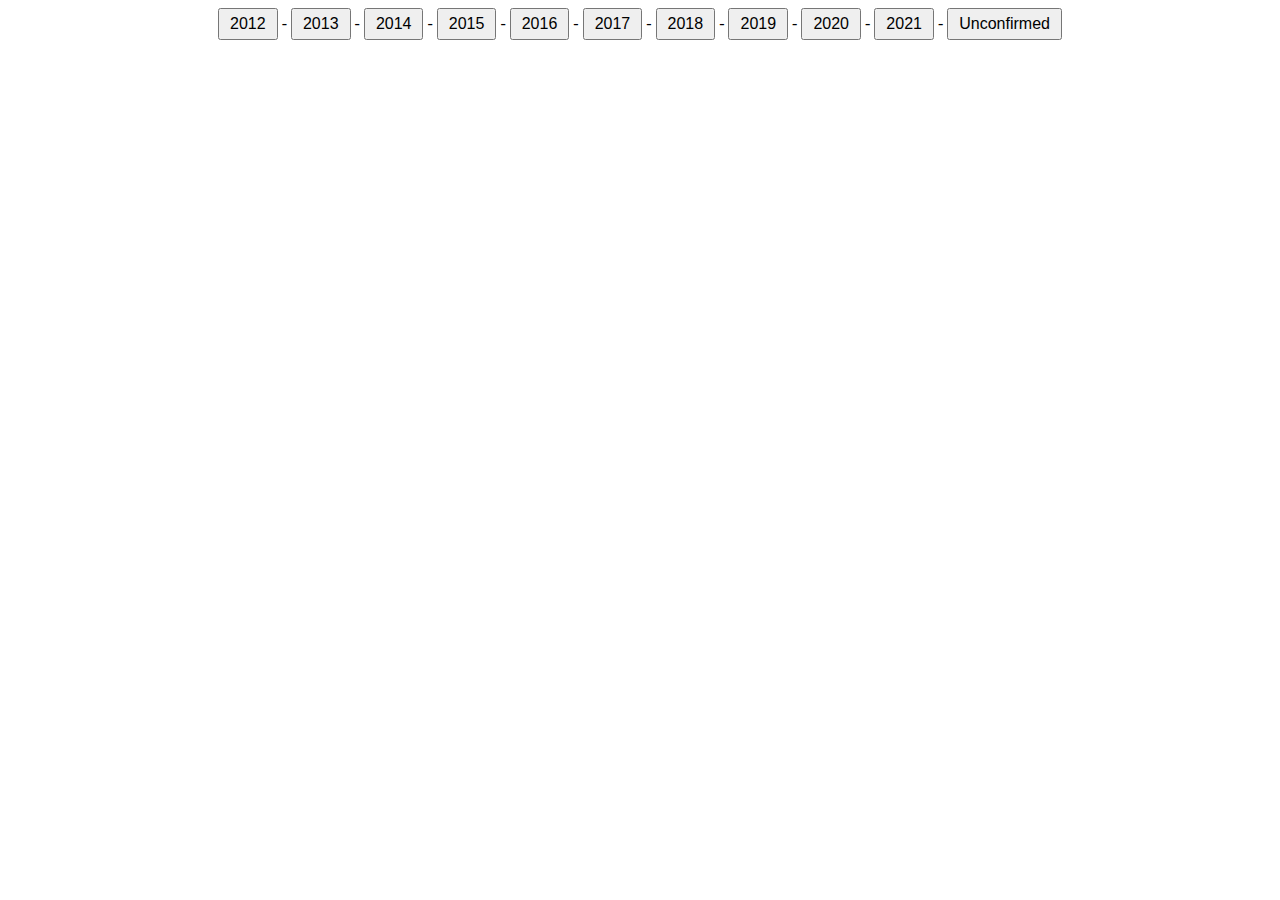
<file: test.html>
<!DOCTYPE html>
<html lang="en" dir="ltr">
  <head>
    <link rel="stylesheet" type="text/css" href="css/staffhistory.css">
    <meta charset="utf-8">
    <title>Test</title>
  </head>
  <body>
    <div id="desktop">
      <center>
									<button class="deskbtn" onclick="openTab('b1');">2012</button> - <button class="deskbtn" onclick="openTab('b2');">2013</button> - <button class="deskbtn" onclick="openTab('b3');">2014</button> - <button class="deskbtn" onclick="openTab('b4');">2015</button> - <button class="deskbtn" onclick="openTab('b5');">2016</button> - <button class="deskbtn" onclick="openTab('b6');">2017</button> - <button class="deskbtn" onclick="openTab('b7');">2018</button> - <button class="deskbtn" onclick="openTab('b8');">2019</button> - <button class="deskbtn" onclick="openTab('b9');">2020</button> - <button class="deskbtn" onclick="openTab('b10');">2021</button> - <button class="deskbtn" onclick="openTab('b11');">Unconfirmed</button></center>
    </div>
    <div id="mobile">
      <center>
      <div onclick="openTab('b1');" class="mobilebtn"><center><p>2012</p></div>
        <div onclick="openTab('b2');" class="mobilebtn"><center><p>2013</p></div>
          <div onclick="openTab('b3');" class="mobilebtn"><center><p>2014</p></div>
            <div onclick="openTab('b4');" class="mobilebtn"><center><p>2015</p></div>
              <div onclick="openTab('b5');" class="mobilebtn"><center><p>2016</p></div>
                <div onclick="openTab('b6');" class="mobilebtn"><center><p>2017</p></div>
                  <div onclick="openTab('b7');" class="mobilebtn"><center><p>2018</p></div>
                    <div onclick="openTab('b8');" class="mobilebtn"><center><p>2019</p></div>
                      <div onclick="openTab('b9');" class="mobilebtn"><center><p>2020</p></div>
                        <div onclick="openTab('b10');" class="mobilebtn"><center><p>2021</p></div>
                          <div onclick="openTab('b11');" class="mobilebtn"><center><p>Unconfirmed</p></div>
</center>
    </div>
<div id="b1" class="containerTab" style="display:none;background:#2a2a2a">
  <span onclick="this.parentElement.style.display='none'" class="closebtn">x</span>
  <table>
    <tr>
      <td>USER</td>
      <td>RANK</td>
      <td>Month/Year</td>
    </tr>
    <tr>
      <td title="Click to open NameMC." style="cursor:pointer;" onClick="parent.open('https://namemc.com/profile/4849a923-8867-4de5-8cc6-024a90339f7e')">EDawg878</td>
      <td>Owner</td>
      <td>2012</td>
    </tr>
    <tr>
      <td title="Click to open NameMC." style="cursor:pointer;" onClick="parent.open('https://namemc.com/profile/2ae02ed9-f5c1-4f34-b4a3-4ff0ae7dc689')">Caitlantos</td>
      <td>Staff</td>
      <td>March 2012</td>
    </tr>
    <tr>
      <td title="Click to open NameMC." style="cursor:pointer;" onClick="parent.open('https://namemc.com/profile/7f210a79-7b52-4cdb-b649-ca54ddc7a555')">tubsytub</td>
      <td>Staff</td>
      <td>March 2012</td>
    </tr>
    <tr>
      <td title="Click to open NameMC." style="cursor:pointer;" onClick="parent.open('https://namemc.com/profile/f9b56ebf-3b06-4493-b611-2a30c2be1da2')">JustinsGirlBiebs</td>
      <td>Staff</td>
      <td>May 2012</td>
    </tr>
    <tr>
      <td title="Click to open NameMC." style="cursor:pointer;" onClick="parent.open('https://namemc.com/profile/b585dc9f-ad47-4b54-9d10-0f0427ea57de')">SicBlade</td>
      <td>Staff</td>
      <td>November 2012</td>
    </tr>
    <tr>
      <td title="Click to open NameMC." style="cursor:pointer;" onClick="parent.open('https://namemc.com/profile/9eda25d9-7f96-4056-8a9f-d6d62d8a6cf2')">TornAsunder</td>
      <td>Co-Owner</td>
      <td>December 2012</td>
    </tr>
    <tr>
      <td title="Click to open NameMC." style="cursor:pointer;" onClick="parent.open('https://namemc.com/profile/6e6d0326-f423-484f-b2f6-9ab5edd53273')">MyNameIsRedApple</td>
      <td>Moderator</td>
      <td>December 2012</td>
    </tr>
  </table></div>
<div id="b2" class="containerTab" style="display:none;background:#2a2a2a">
  <span onclick="this.parentElement.style.display='none'" class="closebtn">x</span>
  <table>
    <tr>
      <td>USER</td>
      <td>RANK</td>
      <td>Month/Year</td>
    </tr>
    <tr>
      <td title="Click to open NameMC." style="cursor:pointer;" onClick="parent.open('https://namemc.com/profile/b0cff4a6-19a8-4de2-a1eb-493a64974f49')">ryans1230</td>
      <td>Moderator</td>
      <td>February 2013</td>
    </tr>
    <tr>
      <td title="Click to open NameMC." style="cursor:pointer;" onClick="parent.open('https://namemc.com/profile/0546513e-0ece-4bc0-a461-2535f788c949')">dishounored</td>
      <td>Moderator</td>
      <td>March 2013</td>
    </tr>
    <tr>
      <td title="Click to open NameMC." style="cursor:pointer;" onClick="parent.open('https://namemc.com/profile/7cdfa53d-a00b-4835-8dc9-94abe85c0b1b')">BeccyCakeMC</td>
      <td>Moderator</td>
      <td>May 2013</td>
    </tr>
    <tr>
      <td title="Click to open NameMC." style="cursor:pointer;" onClick="parent.open('https://namemc.com/profile/2818ead7-c8bd-4fe4-ac8f-93f9c38c1a3a')">CacaoCow</td>
      <td>Moderator</td>
      <td>May 2013</td>
    </tr>
    <tr>
      <td title="Click to open NameMC." style="cursor:pointer;" onClick="parent.open('https://namemc.com/profile/72368745-a9fc-4a44-bf7b-25dbfa5ced6f')">Quackz_</td>
      <td>Moderator</td>
      <td>May 2013</td>
    </tr>
    <tr>
      <td title="Click to open NameMC." style="cursor:pointer;" onClick="parent.open('https://namemc.com/profile/a899ae0f-b420-4c0c-a3c5-6ff16bbff8e4')">Cowmoo2001</td>
      <td>Moderator</td>
      <td>May 2013</td>
    </tr>
    <tr>
      <td title="Click to open NameMC." style="cursor:pointer;" onClick="parent.open('https://namemc.com/profile/fb389977-f00a-4fcc-adf5-467f1cb28c47')">p0tat0PwN3r</td>
      <td>Moderator</td>
      <td>May 2013</td>
    </tr>
    <tr>
      <td title="Click to open NameMC." style="cursor:pointer;" onClick="parent.open('https://namemc.com/profile/4f2e8c9a-c8f5-4873-b3da-8396418503f0')">Sepheara</td>
      <td>Moderator</td>
      <td>May 2013</td>
    </tr>
    <tr>
      <td title="Click to open NameMC." style="cursor:pointer;" onClick="parent.open('https://namemc.com/profile/4bc3b53d-a895-4a8e-a10a-45ced249cfbe')">SunnyShades5</td>
      <td>Moderator</td>
      <td>May 2013</td>
    </tr>
    <tr>
      <td title="Click to open NameMC." style="cursor:pointer;" onClick="parent.open('https://namemc.com/profile/f9b56ebf-3b06-4493-b611-2a30c2be1da2')">JustinsGirlBiebs</td>
      <td>Moderator (again)</td>
      <td>May 2013</td>
    </tr>
    <tr>
      <td title="Click to open NameMC." style="cursor:pointer;" onClick="parent.open('https://namemc.com/profile/91473c75-7c2d-47f7-acd6-970f3acf3396')">XxStraightJacket</td>
      <td>Moderator</td>
      <td>September 2013</td>
    </tr>
    <tr>
      <td title="Click to open NameMC." style="cursor:pointer;" onClick="parent.open('https://namemc.com/profile/f9b56ebf-3b06-4493-b611-2a30c2be1da2')">JustinsGirlBiebs</td>
      <td>Administrator</td>
      <td>December 2013</td>
    </tr>
    <tr>
      <td title="Click to open NameMC." style="cursor:pointer;" onClick="parent.open('https://namemc.com/profile/6e6d0326-f423-484f-b2f6-9ab5edd53273')">MyNameIsRedApple</td>
      <td>Administrator</td>
      <td>2013</td>
    </tr>
    <tr>
      <td title="Click to open NameMC." style="cursor:pointer;" onClick="parent.open('https://namemc.com/profile/007a5972-3b8c-4a11-b338-46ede8d0d85c')">TheEnderbow257</td>
      <td>Moderator</td>
      <td>2013</td>
    </tr>
    <tr>
      <td title="Click to open NameMC." style="cursor:pointer;" onClick="parent.open('https://namemc.com/profile/ab9fb754-66d4-4146-bad1-30c6eeaeb31c')">Dr_Derpson1220</td>
      <td>Moderator</td>
      <td>2013</td>
    </tr>
    <tr>
      <td title="Click to open NameMC." style="cursor:pointer;" onClick="parent.open('https://namemc.com/profile/acc778f5-d659-46f1-b1d7-914e9cedca46')">theunknown9</td>
      <td>Moderator</td>
      <td>2013</td>
    </tr>
    <tr>
      <td title="Click to open NameMC." style="cursor:pointer;" onClick="parent.open('https://namemc.com/profile/c72998f7-651f-45b6-adb8-d1694e18f735')">ScratchKitten</td>
      <td>Moderator</td>
      <td>2013</td>
    </tr>
    <tr>
      <td title="Click to open NameMC." style="cursor:pointer;" onClick="parent.open('https://namemc.com/profile/8d75348e-ec95-4016-a576-4cfd71545cb9')">X_Darkstar</td>
      <td>Moderator</td>
      <td>2013</td>
    </tr>
    <tr>
      <td title="Click to open NameMC." style="cursor:pointer;" onClick="parent.open('https://namemc.com/profile/13b51609-1cd9-4155-8189-7e111cd1d985')">bobbyllamacorn</td>
      <td>Moderator</td>
      <td>2013</td>
    </tr>
  </table></div>
<div id="b3" class="containerTab" style="display:none;background:#2a2a2a">
  <span onclick="this.parentElement.style.display='none'" class="closebtn">x</span>
  <table>
    <tr>
      <td>USER</td>
      <td>RANK</td>
      <td>Month/Year</td>
    </tr>
    <tr>
      <td title="Click to open NameMC." style="cursor:pointer;" onClick="parent.open('https://namemc.com/profile/e9de5857-c9b6-45f5-8cba-33982ca65c55')">EmoticonProticon</td>
      <td>Moderator</td>
      <td>January 2014</td>
    </tr>
    <tr>
      <td title="Click to open NameMC." style="cursor:pointer;" onClick="parent.open('https://namemc.com/profile/039a65c1-1a07-41a8-94cc-8d219cc895ff')">diamondchiken</td>
      <td>Moderator</td>
      <td>January 2014</td>
    </tr>
    <tr>
      <td title="Click to open NameMC." style="cursor:pointer;" onClick="parent.open('https://namemc.com/profile/1bcf6866-87e5-44c3-8dc3-68d07ca864dc')">taytay353</td>
      <td>Moderator</td>
      <td>January 2014</td>
    </tr>
    <tr>
      <td title="Click to open NameMC." style="cursor:pointer;" onClick="parent.open('https://namemc.com/profile/b5f5b5e7-90c2-40fa-838e-e7d45081349c')">prodigychild</td>
      <td>Moderator</td>
      <td>January 2014</td>
    </tr>
    <tr>
      <td title="Click to open NameMC." style="cursor:pointer;" onClick="parent.open('https://namemc.com/profile/80a1eaf6-13b4-409c-a378-88831625dfeb')">jymhtysy</td>
      <td>Moderator</td>
      <td>January 2014</td>
    </tr>
    <tr>
      <td title="Click to open NameMC." style="cursor:pointer;" onClick="parent.open('https://namemc.com/profile/279808f3-be52-49e5-a93c-2f70932f0b1f')">draco_lord747</td>
      <td>Moderator</td>
      <td>January 2014</td>
    </tr>
    <tr>
      <td title="Click to open NameMC." style="cursor:pointer;" onClick="parent.open('https://namemc.com/profile/6bc6b9ce-530a-44c9-94d1-96155528e318')">LavaNeo445</td>
      <td>Moderator</td>
      <td>January 2014</td>
    </tr>
    <tr>
      <td title="Click to open NameMC." style="cursor:pointer;" onClick="parent.open('https://namemc.com/profile/e1026798-5b08-442e-9879-13c0ff50e489')">MadKittyUK</td>
      <td>Moderator</td>
      <td>January 2014</td>
    </tr>
    <tr>
      <td title="Click to open NameMC." style="cursor:pointer;" onClick="parent.open('https://namemc.com/profile/dfe4ff03-1c4a-48bf-b069-8c27cd720f60')">Kfir_V</td>
      <td>Moderator</td>
      <td>January 2014</td>
    </tr>
    <tr>
      <td title="Click to open NameMC." style="cursor:pointer;" onClick="parent.open('https://namemc.com/profile/6bba5a86-6f7a-4ee5-a65e-c3d85b1e8a3e')">OmgSillyBandz101</td>
      <td>Moderator</td>
      <td>January 2014</td>
    </tr>
    <tr>
      <td title="Click to open NameMC." style="cursor:pointer;" onClick="parent.open('https://namemc.com/profile/925011ff-8fc7-42ee-bef6-dbeb8ea1784d')">MarigoldMelody</td>
      <td>Moderator</td>
      <td>January 2014</td>
    </tr>
    <tr>
      <td title="Click to open NameMC." style="cursor:pointer;" onClick="parent.open('https://namemc.com/profile/7491e0e5-4091-418f-8e66-2500cf18d6d5')">danislor</td>
      <td>Moderator</td>
      <td>January 2014</td>
    </tr>
    <tr>
      <td title="Click to open NameMC." style="cursor:pointer;" onClick="parent.open('https://namemc.com/profile/4c8601c9-2882-419b-8f29-c64c865e6892')">Taliatheunicorn</td>
      <td>Moderator</td>
      <td>January 2014</td>
    </tr>
    <tr>
      <td title="Click to open NameMC." style="cursor:pointer;" onClick="parent.open('https://namemc.com/profile/b5efd3ac-e341-45f8-9cf1-f3670ec9ed3a')">Vhaghar</td>
      <td>Moderator</td>
      <td>January 2014</td>
    </tr>
    <tr>
      <td title="Click to open NameMC." style="cursor:pointer;" onClick="parent.open('https://namemc.com/profile/7f210a79-7b52-4cdb-b649-ca54ddc7a555')">tubsytub</td>
      <td>Administrator</td>
      <td>March 2014</td>
    </tr>
    <tr>
      <td title="Click to open NameMC." style="cursor:pointer;" onClick="parent.open('https://namemc.com/profile/91473c75-7c2d-47f7-acd6-970f3acf3396')">XxStraightJacket</td>
      <td>Administrator</td>
      <td>March 2014</td>
    </tr>
    <tr>
      <td title="Click to open NameMC." style="cursor:pointer;" onClick="parent.open('https://namemc.com/profile/d6aa7cd7-0c68-4a38-a988-a8152826b3a4')">XoXoPANDASXoXo</td>
      <td>Moderator</td>
      <td>May 2014</td>
    </tr>
    <tr>
      <td title="Click to open NameMC." style="cursor:pointer;" onClick="parent.open('https://namemc.com/profile/b0cff4a6-19a8-4de2-a1eb-493a64974f49')">ryans1230</td>
      <td>Administrator</td>
      <td>May 2014</td>
    </tr>
    <tr>
      <td title="Click to open NameMC." style="cursor:pointer;" onClick="parent.open('https://namemc.com/profile/0369613d-0913-4596-b548-733fe14d2eb4')">xXSilver_WolfXx</td>
      <td>Moderator</td>
      <td>May 2014</td>
    </tr>
    <tr>
      <td title="Click to open NameMC." style="cursor:pointer;" onClick="parent.open('https://namemc.com/profile/26f55c1a-1517-4cf3-84c6-26f424e09618')">gpaws</td>
      <td>Moderator</td>
      <td>May 2014</td>
    </tr>
    <tr>
      <td title="Click to open NameMC." style="cursor:pointer;" onClick="parent.open('https://namemc.com/profile/920bff42-3438-4802-b8ee-e31092c8a456')">DragonValeHana</td>
      <td>Moderator</td>
      <td>May 2014</td>
    </tr>
    <tr>
      <td title="Click to open NameMC." style="cursor:pointer;" onClick="parent.open('https://namemc.com/profile/f7dbf21b-e642-4f41-a8c5-059d743f5feb')">Wolfgirlaz</td>
      <td>Moderator</td>
      <td>May 2014</td>
    </tr>
    <tr>
      <td title="Click to open NameMC." style="cursor:pointer;" onClick="parent.open('https://namemc.com/profile/b410a2ca-3ed7-4431-9fdc-659b26540917')">BekahOlivePie</td>
      <td>Moderator</td>
      <td>May 2014</td>
    </tr>
    <tr>
      <td title="Click to open NameMC." style="cursor:pointer;" onClick="parent.open('https://namemc.com/profile/16220e32-63ce-479e-b29d-41e597a50722')">LOLCaatz</td>
      <td>Moderator</td>
      <td>May 2014</td>
    </tr>
    <tr>
      <td title="Click to open NameMC." style="cursor:pointer;" onClick="parent.open('https://namemc.com/profile/81f15c4a-c4ee-4218-bf1f-c594ca9a0e2e')">skunc</td>
      <td>Moderator</td>
      <td>May 2014</td>
    </tr>
    <tr>
      <td title="Click to open NameMC." style="cursor:pointer;" onClick="parent.open('https://namemc.com/profile/b58bf355-7353-4798-a526-c86eb7e1c0e5')">TSB_BRIT</td>
      <td>Moderator</td>
      <td>May 2014</td>
    </tr>
    <tr>
      <td title="Click to open NameMC." style="cursor:pointer;" onClick="parent.open('https://namemc.com/profile/6a30c112-73b2-45eb-ae1f-bb2fef477696')">thejazzybluejay</td>
      <td>Moderator</td>
      <td>May 2014</td>
    </tr>
    <tr>
      <td title="Click to open NameMC." style="cursor:pointer;" onClick="parent.open('https://namemc.com/profile/7362510b-7933-41f0-9c6f-1ad0405c1d02')">Awesome_Alice</td>
      <td>Moderator</td>
      <td>May 2014</td>
    </tr>
    <tr>
      <td title="Click to open NameMC." style="cursor:pointer;" onClick="parent.open('https://namemc.com/profile/81f15c4a-c4ee-4218-bf1f-c594ca9a0e2e')">skunc</td>
      <td>Administrator</td>
      <td>May 2014</td>
    </tr>
    <tr>
      <td title="Click to open NameMC." style="cursor:pointer;" onClick="parent.open('https://namemc.com/profile/caead4a8-feb4-48e3-bf84-4d39d7ee6ddf')">junehails</td>
      <td>Moderator</td>
      <td>July 2014</td>
    </tr>
    <tr>
      <td title="Click to open NameMC." style="cursor:pointer;" onClick="parent.open('https://namemc.com/profile/b58bf355-7353-4798-a526-c86eb7e1c0e5')">TSB_BRIT</td>
      <td>Administrator</td>
      <td>August 2014</td>
    </tr>
    <tr>
      <td title="Click to open NameMC." style="cursor:pointer;" onClick="parent.open('https://namemc.com/profile/7f210a79-7b52-4cdb-b649-ca54ddc7a555')">tubsytub</td>
      <td>Moderator (AGAIN)</td>
      <td>August 2014</td>
    </tr>
    <tr>
      <td title="Click to open NameMC." style="cursor:pointer;" onClick="parent.open('https://namemc.com/profile/34aacc3d-dcea-42de-af46-d47e255b12e6')">T_N_T_</td>
      <td>Moderator</td>
      <td>August 2014</td>
    </tr>
    <tr>
      <td title="Click to open NameMC." style="cursor:pointer;" onClick="parent.open('https://namemc.com/profile/cce1c220-8b08-4492-b16f-2f012b07caae')">Narwals28</td>
      <td>Moderator</td>
      <td>August 2014</td>
    </tr>
    <tr>
      <td title="Click to open NameMC." style="cursor:pointer;" onClick="parent.open('https://namemc.com/profile/5b67aaf9-a9a5-4ee0-8ac4-ef2141f9505a')">aaron2283</td>
      <td>Moderator</td>
      <td>August 2014</td>
    </tr>
    <tr>
      <td title="Click to open NameMC." style="cursor:pointer;" onClick="parent.open('https://namemc.com/profile/1bcf6866-87e5-44c3-8dc3-68d07ca864dc')">taytay353</td>
      <td>Moderator (Again)</td>
      <td>August 2014</td>
    </tr>
    <tr>
      <td title="Click to open NameMC." style="cursor:pointer;" onClick="parent.open('https://namemc.com/profile/b58bf355-7353-4798-a526-c86eb7e1c0e5')">TSB_BRIT</td>
      <td>Owner</td>
      <td>September 2014</td>
    </tr>
    <tr>
      <td title="Click to open NameMC." style="cursor:pointer;" onClick="parent.open('https://namemc.com/profile/64667b7f-f989-4230-8b4f-ebd57d52a21f')">B00mshakala</td>
      <td>Moderator</td>
      <td>October 2014</td>
    </tr>
    <tr>
      <td title="Click to open NameMC." style="cursor:pointer;" onClick="parent.open('https://namemc.com/profile/8a4e7227-d0fe-407f-a3b6-b88a7612c97c')">JustJoe_</td>
      <td>Moderator</td>
      <td>December 2014</td>
    </tr>
    <tr>
      <td title="Click to open NameMC." style="cursor:pointer;" onClick="parent.open('https://namemc.com/profile/2e94a9d6-70a4-4a2b-9c3b-839bd4bd5120')">Fredsticks</td>
      <td>Moderator</td>
      <td>December 2014</td>
    </tr>
    <tr>
      <td title="Click to open NameMC." style="cursor:pointer;" onClick="parent.open('https://namemc.com/profile/3ea61e2e-5b2d-4f22-aa18-39c72c693735')">Sinead_1</td>
      <td>Moderator</td>
      <td>December 2014</td>
    </tr>
    <tr>
      <td title="Click to open NameMC." style="cursor:pointer;" onClick="parent.open('https://namemc.com/profile/0bcc5e27-f7da-4988-bb4b-49537ac19956')">bright_smile</td>
      <td>Moderator</td>
      <td>December 2014</td>
    </tr>
    <tr>
      <td title="Click to open NameMC." style="cursor:pointer;" onClick="parent.open('https://namemc.com/profile/65d2f703-8808-4692-8c78-57afae699238')">Darkphantom00</td>
      <td>Moderator</td>
      <td>December 2014</td>
    </tr>
    <tr>
      <td title="Click to open NameMC." style="cursor:pointer;" onClick="parent.open('https://namemc.com/profile/86a06479-c644-44ec-89b8-cd31edc8fcb8')">Wolves_Monkeys</td>
      <td>Moderator</td>
      <td>December 2014</td>
    </tr>
    <tr>
      <td title="Click to open NameMC." style="cursor:pointer;" onClick="parent.open('https://namemc.com/profile/f7df280b-3853-42f7-9a05-ca59a09fffd9')">PackardyBelle</td>
      <td>Moderator</td>
      <td>December 2014</td>
    </tr>
    <tr>
      <td title="Click to open NameMC." style="cursor:pointer;" onClick="parent.open('https://namemc.com/profile/cc18ebe5-7532-4b20-95bb-e4845290f8e8')">CoraCat101</td>
      <td>Moderator</td>
      <td>December 2014</td>
    </tr>
    <tr>
      <td title="Click to open NameMC." style="cursor:pointer;" onClick="parent.open('https://namemc.com/profile/0ecbde91-ee13-448d-8f0a-137826dd81b1')">GalRCool</td>
      <td>Moderator</td>
      <td>December 2014</td>
    </tr>
    <tr>
      <td title="Click to open NameMC." style="cursor:pointer;" onClick="parent.open('https://namemc.com/profile/98b4fe53-556b-4008-a462-06beb2b085d5')">natnatnc</td>
      <td>Moderator</td>
      <td>December 2014</td>
    </tr>
    <tr>
      <td title="Click to open NameMC." style="cursor:pointer;" onClick="parent.open('https://namemc.com/profile/f295197f-e78a-497a-b8bf-8bcfa460bff0')">tacopizzaking</td>
      <td>Moderator</td>
      <td>December 2014</td>
    </tr>
    <tr>
      <td title="Click to open NameMC." style="cursor:pointer;" onClick="parent.open('https://namemc.com/profile/9d12f724-353f-4155-8e7b-9e739e94a19a')">KaZAamM</td>
      <td>Moderator</td>
      <td>December 2014</td>
    </tr>
    <tr>
      <td title="Click to open NameMC." style="cursor:pointer;" onClick="parent.open('https://namemc.com/profile/e5298ca6-6763-4bdc-8152-d68435b50945')">Odeh03</td>
      <td>Moderator</td>
      <td>December 2014</td>
    </tr>
    <tr>
      <td title="Click to open NameMC." style="cursor:pointer;" onClick="parent.open('https://namemc.com/profile/')">kkggbffelias?</td>
      <td>Moderator</td>
      <td>December 2014</td>
    </tr>
    <tr>
      <td title="Click to open NameMC." style="cursor:pointer;" onClick="parent.open('https://namemc.com/profile/fbd396d2-ff3e-4d71-bf03-77d24d18fcef')">Awesomecocker07</td>
      <td>Moderator</td>
      <td>2014</td>
    </tr>
    <tr>
      <td title="Click to open NameMC." style="cursor:pointer;" onClick="parent.open('https://namemc.com/profile/6e6d0326-f423-484f-b2f6-9ab5edd53273')">MyNameIsRedApple</td>
      <td>Owner</td>
      <td>2014</td>
    </tr>
  </table></div>
<div id="b4" class="containerTab" style="display:none;background:#2a2a2a">
  <span onclick="this.parentElement.style.display='none'" class="closebtn">x</span>
  <table>
    <tr>
      <td>USER</td>
      <td>RANK</td>
      <td>Month/Year</td>
    </tr>
    <tr>
      <td title="Click to open NameMC." style="cursor:pointer;" onClick="parent.open('https://namemc.com/profile/d6aa7cd7-0c68-4a38-a988-a8152826b3a4')">CausePandas</td>
      <td>Administrator</td>
      <td>January 2015</td>
    </tr>
    <tr>
      <td title="Click to open NameMC." style="cursor:pointer;" onClick="parent.open('https://namemc.com/profile/7f210a79-7b52-4cdb-b649-ca54ddc7a555')">plsItzPiper</td>
      <td>Administrator</td>
      <td>February 2015</td>
    </tr>
    <tr>
      <td title="Click to open NameMC." style="cursor:pointer;" onClick="parent.open('https://namemc.com/profile/7cdfa53d-a00b-4835-8dc9-94abe85c0b1b')">BeccyCakeMC</td>
      <td>Administrator</td>
      <td>February 2015</td>
    </tr>
    <tr>
      <td title="Click to open NameMC." style="cursor:pointer;" onClick="parent.open('https://namemc.com/profile/de246993-4427-417f-9b30-710c75ab5abe')">Vince</td>
      <td>Moderator</td>
      <td>February 2015</td>
    </tr>
    <tr>
      <td title="Click to open NameMC." style="cursor:pointer;" onClick="parent.open('https://namemc.com/profile/4df9b1ac-62b2-4cf8-beb4-48c4b5473b5f')">Taryn_</td>
      <td>Moderator</td>
      <td>March 5, 2015</td>
    </tr>
    <tr>
      <td title="Click to open NameMC." style="cursor:pointer;" onClick="parent.open('https://namemc.com/profile/85d904cb-b058-48a5-bbcf-c3ac787e8e39')">sammyst</td>
      <td>Moderator</td>
      <td>May 2015</td>
    </tr>
    <tr>
      <td title="Click to open NameMC." style="cursor:pointer;" onClick="parent.open('https://namemc.com/profile/b585dc9f-ad47-4b54-9d10-0f0427ea57de')">SicBlade</td>
      <td>Moderator (again)</td>
      <td>May 2015</td>
    </tr>
    <tr>
      <td title="Click to open NameMC." style="cursor:pointer;" onClick="parent.open('https://namemc.com/profile/b0cff4a6-19a8-4de2-a1eb-493a64974f49')">ryans1230</td>
      <td>Moderator (again)</td>
      <td>May 2015</td>
    </tr>
    <tr>
      <td title="Click to open NameMC." style="cursor:pointer;" onClick="parent.open('https://namemc.com/profile/b5efd3ac-e341-45f8-9cf1-f3670ec9ed3a')">Vhaghar</td>
      <td>Moderator (again)</td>
      <td>June 2015</td>
    </tr>
    <tr>
      <td title="Click to open NameMC." style="cursor:pointer;" onClick="parent.open('https://namemc.com/profile/f810d0cb-c051-466d-a7c8-8bebc4267655')">P_Carver</td>
      <td>Moderator</td>
      <td>June 2015</td>
    </tr>
    <tr>
      <td title="Click to open NameMC." style="cursor:pointer;" onClick="parent.open('https://namemc.com/profile/c59f6bf6-3e92-4fb1-b9aa-88d59e6b1533')">RiseAgainst</td>
      <td>Moderator</td>
      <td>June 2015</td>
    </tr>
    <tr>
      <td title="Click to open NameMC." style="cursor:pointer;" onClick="parent.open('https://namemc.com/profile/6bbe850d-a7cc-4f55-a317-fa342624148c')">LesserSpottedPig</td>
      <td>Moderator</td>
      <td>June 2015</td>
    </tr>
    <tr>
      <td title="Click to open NameMC." style="cursor:pointer;" onClick="parent.open('https://namemc.com/profile/fd645050-be71-4948-b5fe-2e80f5e088a2')">rootkit_</td>
      <td>Moderator</td>
      <td>July 2015</td>
    </tr>
    <tr>
      <td title="Click to open NameMC." style="cursor:pointer;" onClick="parent.open('https://namemc.com/profile/ce5af6d2-3094-47cc-a491-80813de8274c')">darknovember</td>
      <td>Moderator</td>
      <td>July 2015</td>
    </tr>
    <tr>
      <td title="Click to open NameMC." style="cursor:pointer;" onClick="parent.open('https://namemc.com/profile/878be619-f102-4050-9684-0ad97a7ef262')">guilmon420</td>
      <td>Moderator</td>
      <td>July 2015</td>
    </tr>
    <tr>
      <td title="Click to open NameMC." style="cursor:pointer;" onClick="parent.open('https://namemc.com/profile/e0294cd1-9588-42b8-9d93-dd89c208dfd0')">_klarence</td>
      <td>Moderator</td>
      <td>July 2015</td>
    </tr>
    <tr>
      <td title="Click to open NameMC." style="cursor:pointer;" onClick="parent.open('https://namemc.com/profile/8143b261-6673-4ffa-ac2c-ee78f69fa742')">Emo_Bunny</td>
      <td>Moderator</td>
      <td>July 2015</td>
    </tr>
    <tr>
      <td title="Click to open NameMC." style="cursor:pointer;" onClick="parent.open('https://namemc.com/profile/b457b46a-c97a-42ce-a153-3d0b0d926500')">clairebear426</td>
      <td>Moderator</td>
      <td>July 2015</td>
    </tr>
    <tr>
      <td title="Click to open NameMC." style="cursor:pointer;" onClick="parent.open('https://namemc.com/profile/14845756-5094-4f39-8572-247e922924b2')">yominokuni</td>
      <td>Moderator</td>
      <td>July 2015</td>
    </tr>
    <tr>
      <td title="Click to open NameMC." style="cursor:pointer;" onClick="parent.open('https://namemc.com/profile/604c86fc-1c63-4b92-b577-3acc8268dc84')">Skullent</td>
      <td>Moderator</td>
      <td>July 2015</td>
    </tr>
    <tr>
      <td title="Click to open NameMC." style="cursor:pointer;" onClick="parent.open('https://namemc.com/profile/81fffb1b-6c2f-4939-afa0-5c9bac769bc8')">GamingCity</td>
      <td>Moderator</td>
      <td>July 2015</td>
    </tr>
    <tr>
      <td title="Click to open NameMC." style="cursor:pointer;" onClick="parent.open('https://namemc.com/profile/f9b56ebf-3b06-4493-b611-2a30c2be1da2')">_Sigyn</td>
      <td>Moderator (again)</td>
      <td>July 2015</td>
    </tr>
    <tr>
      <td title="Click to open NameMC." style="cursor:pointer;" onClick="parent.open('https://namemc.com/profile/1c3e6016-7196-4f63-ba3a-5045d955c864')">cactusenthusiast</td>
      <td>Moderator</td>
      <td>July 2015</td>
    </tr>
    <tr>
      <td title="Click to open NameMC." style="cursor:pointer;" onClick="parent.open('https://namemc.com/profile/ce5af6d2-3094-47cc-a491-80813de8274c')">Rifthold</td>
      <td>Moderator</td>
      <td>July 2015</td>
    </tr>
    <tr>
      <td title="Click to open NameMC." style="cursor:pointer;" onClick="parent.open('https://namemc.com/profile/647b43c9-d3dd-48bd-abc4-edddb1bb1fcf')">Axostis</td>
      <td>Moderator</td>
      <td>July 2015</td>
    </tr>
    <tr>
      <td title="Click to open NameMC." style="cursor:pointer;" onClick="parent.open('https://namemc.com/profile/8400b3bc-ce26-4dbe-8359-8c958962811d')">Sekki_</td>
      <td>Moderator</td>
      <td>July 2015</td>
    </tr>
    <tr>
      <td title="Click to open NameMC." style="cursor:pointer;" onClick="parent.open('https://namemc.com/profile/1bcf6866-87e5-44c3-8dc3-68d07ca864dc')">taytay353</td>
      <td>Administrator</td>
      <td>November 2015</td>
    </tr>
    <tr>
      <td title="Click to open NameMC." style="cursor:pointer;" onClick="parent.open('https://namemc.com/profile/b5efd3ac-e341-45f8-9cf1-f3670ec9ed3a')">Vhaghar</td>
      <td>Administrator</td>
      <td>November 2015</td>
    </tr>
  </table></div>
<div id="b5" class="containerTab" style="display:none;background:#2a2a2a">
  <span onclick="this.parentElement.style.display='none'" class="closebtn">x</span>
  <table>
    <tr>
      <td>USER</td>
      <td>RANK</td>
      <td>Month/Year</td>
    </tr>
    <tr>
      <td title="Click to open NameMC." style="cursor:pointer;" onClick="parent.open('https://namemc.com/profile/785f8cd0-95fd-47c0-bb28-9d26bb7add6f')">Mastergle</td>
      <td>Moderator</td>
      <td>January 1, 2016</td>
    </tr>
    <tr>
      <td title="Click to open NameMC." style="cursor:pointer;" onClick="parent.open('https://namemc.com/profile/9d1fd2ce-9ca6-4137-865b-578c78c689e1')">BritishPancakes</td>
      <td>Moderator</td>
      <td>January 2016</td>
    </tr>
    <tr>
      <td title="Click to open NameMC." style="cursor:pointer;" onClick="parent.open('https://namemc.com/profile/59d76c06-d668-4322-951b-cd454fee3ae2')">Zephini</td>
      <td>Moderator</td>
      <td>January 2016</td>
    </tr>
    <tr>
      <td title="Click to open NameMC." style="cursor:pointer;" onClick="parent.open('https://namemc.com/profile/09c266c8-da2c-474d-bc73-e80c645df36f')">papyrustrash</td>
      <td>Moderator</td>
      <td>January 2016</td>
    </tr>
    <tr>
      <td title="Click to open NameMC." style="cursor:pointer;" onClick="parent.open('https://namemc.com/profile/7f32a042-652a-455d-8684-30c471a3f284')">_Persassy_</td>
      <td>Moderator</td>
      <td>January 2016</td>
    </tr>
    <tr>
      <td title="Click to open NameMC." style="cursor:pointer;" onClick="parent.open('https://namemc.com/profile/9feca1e6-0f88-4c74-8b87-04639d34b080')">Ninaflix</td>
      <td>Moderator</td>
      <td>January 2016</td>
    </tr>
    <tr>
      <td title="Click to open NameMC." style="cursor:pointer;" onClick="parent.open('https://namemc.com/profile/00413568-69eb-4d1a-af2e-f211f48ade8a')">catception</td>
      <td>Moderator</td>
      <td>January 2016</td>
    </tr>
    <tr>
      <td title="Click to open NameMC." style="cursor:pointer;" onClick="parent.open('https://namemc.com/profile/cfaaac2a-67e0-432e-a02e-51c043034c58')">Soaphh</td>
      <td>Moderator</td>
      <td>January 2016</td>
    </tr>
    <tr>
      <td title="Click to open NameMC." style="cursor:pointer;" onClick="parent.open('https://namemc.com/profile/aacbbc51-11e3-494f-af7d-ccb5863dda34')">Axyris</td>
      <td>Moderator</td>
      <td>February 2016</td>
    </tr>
    <tr>
      <td title="Click to open NameMC." style="cursor:pointer;" onClick="parent.open('https://namemc.com/profile/eb4ab03f-18b8-4d37-85dc-9ee800a5cc15')">TheKittyCheshire</td>
      <td>Moderator</td>
      <td>February 2016</td>
    </tr>
    <tr>
      <td title="Click to open NameMC." style="cursor:pointer;" onClick="parent.open('https://namemc.com/profile/e9de5857-c9b6-45f5-8cba-33982ca65c55')">EmoticonProticon</td>
      <td>Moderator (again)</td>
      <td>February 2016</td>
    </tr>
    <tr>
      <td title="Click to open NameMC." style="cursor:pointer;" onClick="parent.open('https://namemc.com/profile/279808f3-be52-49e5-a93c-2f70932f0b1f')">_Ronnie_</td>
      <td>Moderator (again)</td>
      <td>February 2016</td>
    </tr>
    <tr>
      <td title="Click to open NameMC." style="cursor:pointer;" onClick="parent.open('https://namemc.com/profile/b0cff4a6-19a8-4de2-a1eb-493a64974f49')">ryans1230</td>
      <td>Administrator</td>
      <td>February 2016</td>
    </tr>
    <tr>
      <td title="Click to open NameMC." style="cursor:pointer;" onClick="parent.open('https://namemc.com/profile/df48f2da-1c3a-44f2-a7f0-3b2588056743')">Vaultb0y111</td>
      <td>Moderator</td>
      <td>June 22, 2016</td>
    </tr>
    <tr>
      <td title="Click to open NameMC." style="cursor:pointer;" onClick="parent.open('https://namemc.com/profile/d6aa7cd7-0c68-4a38-a988-a8152826b3a4')">CausePandas</td>
      <td>Owner</td>
      <td>August 17, 2016</td>
    </tr>
    <tr>
      <td title="Click to open NameMC." style="cursor:pointer;" onClick="parent.open('https://namemc.com/profile/7acd341a-b10d-4a3d-9d06-91b488507f7f')">XxInsaniacxX</td>
      <td>Moderator</td>
      <td>August 17, 2016</td>
    </tr>
    <tr>
      <td title="Click to open NameMC." style="cursor:pointer;" onClick="parent.open('https://namemc.com/profile/03a80d50-ea1a-4316-b1b8-ab53cf2c8172')">SarahKassouf</td>
      <td>Moderator</td>
      <td>August 17, 2016</td>
    </tr>
    <tr>
      <td title="Click to open NameMC." style="cursor:pointer;" onClick="parent.open('https://namemc.com/profile/8f018cc7-5e3e-40ca-aee9-4a16acc32bf0')">Birthday_</td>
      <td>Moderator</td>
      <td>September 1, 2016</td>
    </tr>
    <tr>
      <td title="Click to open NameMC." style="cursor:pointer;" onClick="parent.open('https://namemc.com/profile/28c88a77-31f6-4d27-927e-ef90878ead0c')">disneyaidan</td>
      <td>Moderator</td>
      <td>November 2016</td>
    </tr>
    <tr>
      <td title="Click to open NameMC." style="cursor:pointer;" onClick="parent.open('https://namemc.com/profile/5e0ccd3b-e7e3-4762-924e-d287e7d310c3')">sugarfield</td>
      <td>Moderator</td>
      <td>2016</td>
    </tr>
    <tr>
      <td title="Click to open NameMC." style="cursor:pointer;" onClick="parent.open('https://namemc.com/profile/29a88a3d-57ed-4e96-8703-bbb96da8c010')">TenandRose</td>
      <td>Moderator</td>
      <td>2016</td>
    </tr>
    <tr>
      <td title="Click to open NameMC." style="cursor:pointer;" onClick="parent.open('https://namemc.com/profile/ef0949dc-dc26-4ec5-b83b-e42b4c4b99ef')">Shanelle_</td>
      <td>Moderator</td>
      <td>2016</td>
    </tr>
  </table></div>
<div id="b6" class="containerTab" style="display:none;background:#2a2a2a">
  <span onclick="this.parentElement.style.display='none'" class="closebtn">x</span>
  <table>
    <tr>
      <td>USER</td>
      <td>RANK</td>
      <td>Month/Year</td>
    </tr>
    <tr>
      <td title="Click to open NameMC." style="cursor:pointer;" onClick="parent.open('https://namemc.com/profile/0369613d-0913-4596-b548-733fe14d2eb4')">xXSilver_WolfXx</td>
      <td>Moderator (again)</td>
      <td>August 2017</td>
    </tr>
    <tr>
      <td title="Click to open NameMC." style="cursor:pointer;" onClick="parent.open('https://namemc.com/profile/dd345d6b-edb7-4813-9a9f-b4c65055a385')">Yohnicus</td>
      <td>Moderator</td>
      <td>October 24, 2017</td>
    </tr>
    <tr>
      <td title="Click to open NameMC." style="cursor:pointer;" onClick="parent.open('https://namemc.com/profile/fd645050-be71-4948-b5fe-2e80f5e088a2')">USSRColbert</td>
      <td>Administrator (again)</td>
      <td>October 24, 2017</td>
    </tr>
    <tr>
      <td title="Click to open NameMC." style="cursor:pointer;" onClick="parent.open('https://namemc.com/profile/65f25923-87e6-430f-8d3d-1ed2bad4c5b9')">junefails</td>
      <td>Moderator</td>
      <td>December 2017</td>
    </tr>
    <tr>
      <td title="Click to open NameMC." style="cursor:pointer;" onClick="parent.open('https://namemc.com/profile/8f018cc7-5e3e-40ca-aee9-4a16acc32bf0')">Birthday_</td>
      <td>Administrator</td>
      <td>December 3, 2017</td>
    </tr>
  </table></div>
<div id="b7" class="containerTab" style="display:none;background:#2a2a2a">
  <span onclick="this.parentElement.style.display='none'" class="closebtn">x</span>
  <table>
    <tr>
      <td>USER</td>
      <td>RANK</td>
      <td>Month/Year</td>
    </tr>
    <tr>
      <td title="Click to open NameMC." style="cursor:pointer;" onClick="parent.open('https://namemc.com/profile/b058cce4-db56-46c3-946c-4c155d4bb618')">ExtraSoysauce</td>
      <td>Moderator</td>
      <td>2018</td>
    </tr>
    <tr>
      <td title="Click to open NameMC." style="cursor:pointer;" onClick="parent.open('https://namemc.com/profile/8400b3bc-ce26-4dbe-8359-8c958962811d')">ganglari</td>
      <td>Moderator (again)</td>
      <td>March 23, 2018</td>
    </tr>
    <tr>
      <td title="Click to open NameMC." style="cursor:pointer;" onClick="parent.open('https://namemc.com/profile/efb51221-6106-4c9e-9145-5d253babb916')">school__zone</td>
      <td>Owner</td>
      <td>May 2018</td>
    </tr>
    <tr>
      <td title="Click to open NameMC." style="cursor:pointer;" onClick="parent.open('https://namemc.com/profile/19a834cc-3c67-4c0c-bb39-e0ae158a927b')">BBQT</td>
      <td>Moderator</td>
      <td>May 29, 2018</td>
    </tr>
    <tr>
      <td title="Click to open NameMC." style="cursor:pointer;" onClick="parent.open('https://namemc.com/profile/9aa2c7e8-41b5-4d8d-9fcb-19920b7cc413')">Forfeited</td>
      <td>Moderator</td>
      <td>June 2018</td>
    </tr>
    <tr>
      <td title="Click to open NameMC." style="cursor:pointer;" onClick="parent.open('https://namemc.com/profile/b21f62b9-a39f-4892-a652-17b305d0d3f1')">Korlai</td>
      <td>Moderator</td>
      <td>June 2018</td>
    </tr>
    <tr>
      <td title="Click to open NameMC." style="cursor:pointer;" onClick="parent.open('https://namemc.com/profile/fdf1bf7b-e32c-4f7b-9006-9f79399f7cc2')">Altruistic_</td>
      <td>Moderator</td>
      <td>July 31, 2018</td>
    </tr>
    <tr>
      <td title="Click to open NameMC." style="cursor:pointer;" onClick="parent.open('https://namemc.com/profile/1705efc0-728d-4654-b79a-d752c5a8b21a')">DoogiePC</td>
      <td>Owner</td>
      <td>November 2018</td>
    </tr>
    <tr>
      <td title="Click to open NameMC." style="cursor:pointer;" onClick="parent.open('https://namemc.com/profile/785f8cd0-95fd-47c0-bb28-9d26bb7add6f')">Mastergle</td>
      <td>Administrator</td>
      <td>November 2018</td>
    </tr>
    <tr>
      <td title="Click to open NameMC." style="cursor:pointer;" onClick="parent.open('https://namemc.com/profile/6b8e0ee4-ca2a-4559-ac4b-6b259e60ba58')">colepillow</td>
      <td>Moderator</td>
      <td>December 2018</td>
    </tr>
    <tr>
      <td title="Click to open NameMC." style="cursor:pointer;" onClick="parent.open('https://namemc.com/profile/f4bcb544-6169-4845-a65b-16f843ff3f20')">Zuluku</td>
      <td>Moderator</td>
      <td>December 5, 2018</td>
    </tr>
    <tr>
      <td title="Click to open NameMC." style="cursor:pointer;" onClick="parent.open('https://namemc.com/profile/3b446fdd-9d35-4730-b22a-da34076d51a0')">Delllla</td>
      <td>Moderator</td>
      <td>December 5, 2018</td>
    </tr>
    <tr>
      <td title="Click to open NameMC." style="cursor:pointer;" onClick="parent.open('https://namemc.com/profile/32e29f28-bc70-44e3-9937-cc25f96f6200')">SleepyIvy</td>
      <td>Moderator</td>
      <td>December 5, 2018</td>
    </tr>
    <tr>
      <td title="Click to open NameMC." style="cursor:pointer;" onClick="parent.open('https://namemc.com/profile/3f6aa46a-0502-4800-8861-558212b43c3b')">Eclipsx</td>
      <td>Moderator</td>
      <td>December 5, 2018</td>
    </tr>
  </table></div>
<div id="b8" class="containerTab" style="display:none;background:#2a2a2a">
  <span onclick="this.parentElement.style.display='none'" class="closebtn">x</span>
  <table>
    <tr>
      <td>USER</td>
      <td>RANK</td>
      <td>Month/Year</td>
    </tr>
    <tr>
      <td title="Click to open NameMC." style="cursor:pointer;" onClick="parent.open('https://namemc.com/profile/fd645050-be71-4948-b5fe-2e80f5e088a2')">darraghhh</td>
      <td>Administrator</td>
      <td>January 2019</td>
    </tr>
    <tr>
      <td title="Click to open NameMC." style="cursor:pointer;" onClick="parent.open('https://namemc.com/profile/90ede077-7285-490a-808b-364944dbd2d6')">Dxni</td>
      <td>Moderator</td>
      <td>January 10, 2019</td>
    </tr>
    <tr>
      <td title="Click to open NameMC." style="cursor:pointer;" onClick="parent.open('https://namemc.com/profile/39be9fb1-dd48-4477-97b6-974e4bdc428d')">yuuuuukiii</td>
      <td>Moderator (again)</td>
      <td>January 14, 2019</td>
    </tr>
    <tr>
      <td title="Click to open NameMC." style="cursor:pointer;" onClick="parent.open('https://namemc.com/profile/f8ab58ed-e182-48c4-941f-d45f9df0b696')">Shubyi</td>
      <td>Moderator (again)</td>
      <td>January 19, 2019</td>
    </tr>
    <tr>
      <td title="Click to open NameMC." style="cursor:pointer;" onClick="parent.open('https://namemc.com/profile/f4bcb544-6169-4845-a65b-16f843ff3f20')">Zuluku</td>
      <td>Administrator</td>
      <td>January 31, 2019</td>
    </tr>
    <tr>
      <td title="Click to open NameMC." style="cursor:pointer;" onClick="parent.open('https://namemc.com/profile/c8102297-adaa-4350-99b7-a0aef904b26a')">ssunlight</td>
      <td>Moderator</td>
      <td>February 3, 2019</td>
    </tr>
    <tr>
      <td title="Click to open NameMC." style="cursor:pointer;" onClick="parent.open('https://namemc.com/profile/e27e70c2-55dc-46f0-bdf4-8e9c6aa459f4')">Flaurel</td>
      <td>Moderator</td>
      <td>February 5, 2019</td>
    </tr>
    <tr>
      <td title="Click to open NameMC." style="cursor:pointer;" onClick="parent.open('https://namemc.com/profile/7d83ac1b-51c4-4d53-9ba2-ac0c2270cf2a')">Shawn123p</td>
      <td>Moderator</td>
      <td>February 7, 2019</td>
    </tr>
    <tr>
      <td title="Click to open NameMC." style="cursor:pointer;" onClick="parent.open('https://namemc.com/profile/3333e076-e075-41df-b143-909ccec2927e')">CheifJumbo</td>
      <td>Moderator</td>
      <td>March 2019</td>
    </tr>
    <tr>
      <td title="Click to open NameMC." style="cursor:pointer;" onClick="parent.open('https://namemc.com/profile/1da749fc-27b7-488a-84cc-fea2dcbdc740')">goneaway</td>
      <td>Moderator</td>
      <td>March 2019</td>
    </tr>
    <tr>
      <td title="Click to open NameMC." style="cursor:pointer;" onClick="parent.open('https://namemc.com/profile/c43f2e6b-362e-4d74-9218-c0480b81b70f')">_rubyy</td>
      <td>Moderator</td>
      <td>March 14, 2019</td>
    </tr>
    <tr>
      <td title="Click to open NameMC." style="cursor:pointer;" onClick="parent.open('https://namemc.com/profile/d1792e88-57e9-4d9d-b335-642db3b85c94')">michaelmode</td>
      <td>Moderator</td>
      <td>March 17, 2019</td>
    </tr>
    <tr>
      <td title="Click to open NameMC." style="cursor:pointer;" onClick="parent.open('https://namemc.com/profile/39be9fb1-dd48-4477-97b6-974e4bdc428d')">yuuuuukiii</td>
      <td>Moderator (again)</td>
      <td>March 20, 2019</td>
    </tr>
    <tr>
      <td title="Click to open NameMC." style="cursor:pointer;" onClick="parent.open('https://namemc.com/profile/d1792e88-57e9-4d9d-b335-642db3b85c94')">michaelmode</td>
      <td>Administrator</td>
      <td>March 29, 2019</td>
    </tr>
    <tr>
      <td title="Click to open NameMC." style="cursor:pointer;" onClick="parent.open('https://namemc.com/profile/f4bcb544-6169-4845-a65b-16f843ff3f20')">Zuluku</td>
      <td>Administrator</td>
      <td>March 29</td>
    </tr>
    <tr>
      <td title="Click to open NameMC." style="cursor:pointer;" onClick="parent.open('https://namemc.com/profile/c43f2e6b-362e-4d74-9218-c0480b81b70f')">_rubyy</td>
      <td>Moderator (again)</td>
      <td>April 12, 2019</td>
    </tr>
    <tr>
      <td title="Click to open NameMC." style="cursor:pointer;" onClick="parent.open('https://namemc.com/profile/d55e7179-b2bf-4dd0-bade-3c39707515df')">Shaunaaa</td>
      <td>Moderator</td>
      <td>May 2, 2019</td>
    </tr>
    <tr>
      <td title="Click to open NameMC." style="cursor:pointer;" onClick="parent.open('https://namemc.com/profile/32b8690e-d137-467c-b229-b444017996c5')">myemmagination</td>
      <td>Moderator</td>
      <td>May 15, 2019</td>
    </tr>
    <tr>
      <td title="Click to open NameMC." style="cursor:pointer;" onClick="parent.open('https://namemc.com/profile/b58e4580-d848-4178-9994-351f2d5e7ce6')">_Jupitar</td>
      <td>Moderator</td>
      <td>May 21, 2019</td>
    </tr>
    <tr>
      <td title="Click to open NameMC." style="cursor:pointer;" onClick="parent.open('https://namemc.com/profile/3b446fdd-9d35-4730-b22a-da34076d51a0')">Delye</td>
      <td>Moderator</td>
      <td>June 2, 2019</td>
    </tr>
    <tr>
      <td title="Click to open NameMC." style="cursor:pointer;" onClick="parent.open('https://namemc.com/profile/d2636ecc-0a3f-4d2c-b6bc-90d81b414618')">Mireiia</td>
      <td>Moderator</td>
      <td>June 20, 2019</td>
    </tr>
    <tr>
      <td title="Click to open NameMC." style="cursor:pointer;" onClick="parent.open('https://namemc.com/profile/22fb0be8-759c-46ac-a8a7-e2f1ce2b36b3')">HistoriaReis</td>
      <td>Moderator</td>
      <td>July 3, 2019</td>
    </tr>
    <tr>
      <td title="Click to open NameMC." style="cursor:pointer;" onClick="parent.open('https://namemc.com/profile/7ddf04b0-f13f-4b1f-abc5-1f9c4580278b')">oceaneyes014</td>
      <td>Moderator</td>
      <td>July 14, 2019</td>
    </tr>
    <tr>
      <td title="Click to open NameMC." style="cursor:pointer;" onClick="parent.open('https://namemc.com/profile/e27e70c2-55dc-46f0-bdf4-8e9c6aa459f4')">Flaurel</td>
      <td>Moderator (again)</td>
      <td>July 17, 2019</td>
    </tr>
    <tr>
      <td title="Click to open NameMC." style="cursor:pointer;" onClick="parent.open('https://namemc.com/profile/65f25923-87e6-430f-8d3d-1ed2bad4c5b9')">junefails</td>
      <td>Moderator (again)</td>
      <td>July 2019</td>
    </tr>
    <tr>
      <td title="Click to open NameMC." style="cursor:pointer;" onClick="parent.open('https://namemc.com/profile/421d1327-49a4-4aff-b66e-58aa34e33886')">SebTheDane</td>
      <td>Moderator</td>
      <td>July 2019</td>
    </tr>
    <tr>
      <td title="Click to open NameMC." style="cursor:pointer;" onClick="parent.open('https://namemc.com/profile/a77fafcf-d1cf-4bfa-adbb-0dd5216853c7')">acousthicc</td>
      <td>Moderator </td>
      <td>July 2019</td>
    </tr>
    <tr>
      <td title="Click to open NameMC." style="cursor:pointer;" onClick="parent.open('https://namemc.com/profile/63bf7e30-8558-4a12-978e-bf5474094d64')">RVianez</td>
      <td>Moderator</td>
      <td>August 28, 2019</td>
    </tr>
    <tr>
      <td title="Click to open NameMC." style="cursor:pointer;" onClick="parent.open('https://namemc.com/profile/3333e076-e075-41df-b143-909ccec2927e')">CheifJumbo</td>
      <td>Moderator (again)</td>
      <td>August 2019</td>
    </tr>
    <tr>
      <td title="Click to open NameMC." style="cursor:pointer;" onClick="parent.open('https://namemc.com/profile/9f030171-a132-4f24-8cdb-5a3e8d7fad08')">prawda</td>
      <td>Moderator</td>
      <td>September 4, 2019</td>
    </tr>
    <tr>
      <td title="Click to open NameMC." style="cursor:pointer;" onClick="parent.open('https://namemc.com/profile/df99713f-097f-4c2c-9006-cf0d01d74237')">Axolotl_</td>
      <td>Moderator</td>
      <td>September 17, 2019</td>
    </tr>
    <tr>
      <td title="Click to open NameMC." style="cursor:pointer;" onClick="parent.open('https://namemc.com/profile/c59f7c94-6a12-4c54-99e6-fc7d90e8fc87')">Eralious</td>
      <td>Moderator</td>
      <td>September 21, 2019</td>
    </tr>
    <tr>
      <td title="Click to open NameMC." style="cursor:pointer;" onClick="parent.open('https://namemc.com/profile/017ea7ff-ff6a-41a9-920c-9d47a7cc1dc1')">Sammwiches</td>
      <td>Moderator</td>
      <td>September 21, 2019</td>
    </tr>
    <tr>
      <td title="Click to open NameMC." style="cursor:pointer;" onClick="parent.open('https://namemc.com/profile/7d83ac1b-51c4-4d53-9ba2-ac0c2270cf2a')">Shawn123p</td>
      <td>Administrator</td>
      <td>September 21, 2019</td>
    </tr>
    <tr>
      <td title="Click to open NameMC." style="cursor:pointer;" onClick="parent.open('https://namemc.com/profile/1df1195b-2d83-44ce-8f75-ba1a4d7f8bc2')">Tay8481228</td>
      <td>Moderator</td>
      <td>September 30, 2019</td>
    </tr>
    <tr>
      <td title="Click to open NameMC." style="cursor:pointer;" onClick="parent.open('https://namemc.com/profile/8d6b344b-f51a-4940-9607-62e2d2c604ca')">IAmCef</td>
      <td>Moderator</td>
      <td>October 1, 2019</td>
    </tr>
    <tr>
      <td title="Click to open NameMC." style="cursor:pointer;" onClick="parent.open('https://namemc.com/profile/4447c2cb-7a47-4dd6-8b3c-5c8c8ec2c71b')">DetailedExcuse</td>
      <td>Moderator (again)</td>
      <td>October 1, 2019</td>
    </tr>
    <tr>
      <td title="Click to open NameMC." style="cursor:pointer;" onClick="parent.open('https://namemc.com/profile/e9a15ed7-7e50-477f-9db0-051324c54191')">Seba_Larkspur</td>
      <td>Moderator</td>
      <td>October 8, 2019</td>
    </tr>
    <tr>
      <td title="Click to open NameMC." style="cursor:pointer;" onClick="parent.open('https://namemc.com/profile/7ddf04b0-f13f-4b1f-abc5-1f9c4580278b')">dreambringer</td>
      <td>Administrator</td>
      <td>November 1, 2019</td>
    </tr>
    <tr>
      <td title="Click to open NameMC." style="cursor:pointer;" onClick="parent.open('https://namemc.com/profile/aec9e34d-b4d1-4710-bc96-23d8f2587e73')">Whomp_Whomp</td>
      <td>Moderator</td>
      <td>November 5, 2019</td>
    </tr>
    <tr>
      <td title="Click to open NameMC." style="cursor:pointer;" onClick="parent.open('https://namemc.com/profile/502450e0-437d-498b-b722-6291289f412e')">BunnyLuv_</td>
      <td>Moderator</td>
      <td>November 5, 2019</td>
    </tr>
    <tr>
      <td title="Click to open NameMC." style="cursor:pointer;" onClick="parent.open('https://namemc.com/profile/0836108b-7e6f-4d34-a7c0-505354bf0942')">venicebaddie</td>
      <td>Moderator</td>
      <td>November 22, 2019</td>
    </tr>
    <tr>
      <td title="Click to open NameMC." style="cursor:pointer;" onClick="parent.open('https://namemc.com/profile/8d6b344b-f51a-4940-9607-62e2d2c604ca')">IAmCef</td>
      <td>Administrator</td>
      <td>November 24, 2019</td>
    </tr>
    <tr>
      <td title="Click to open NameMC." style="cursor:pointer;" onClick="parent.open('https://namemc.com/profile/5b070c46-b02e-41c5-aaf8-b823bcee9f3e')">millsmolls</td>
      <td>Moderator</td>
      <td>November 24, 2019</td>
    </tr>
    <tr>
      <td title="Click to open NameMC." style="cursor:pointer;" onClick="parent.open('https://namemc.com/profile/3e26fe85-abd0-4817-b9e2-81e6fc63855f')">Liowon</td>
      <td>Moderator</td>
      <td>November 26, 2019</td>
    </tr>
    <tr>
      <td title="Click to open NameMC." style="cursor:pointer;" onClick="parent.open('https://namemc.com/profile/c816f43c-c60b-49a4-901e-f2f45f8664af')">RadioC1ash</td>
      <td>Moderator</td>
      <td>November 27, 2019</td>
    </tr>
    <tr>
      <td title="Click to open NameMC." style="cursor:pointer;" onClick="parent.open('https://namemc.com/profile/5583aba0-d1ce-4d0c-a799-191533e76edb')">Lightes_1nSanity</td>
      <td>Moderator</td>
      <td>November 27, 2019</td>
    </tr>
    <tr>
      <td title="Click to open NameMC." style="cursor:pointer;" onClick="parent.open('https://namemc.com/profile/be6af91a-cff4-4eed-b9da-514fe8a04499')">InkieRain</td>
      <td>Moderator</td>
      <td>November 28, 2019</td>
    </tr>
    <tr>
      <td title="Click to open NameMC." style="cursor:pointer;" onClick="parent.open('https://namemc.com/profile/f4bcb544-6169-4845-a65b-16f843ff3f20')">Zuluku</td>
      <td>Moderator (again)</td>
      <td>December 12, 2019</td>
    </tr>
    <tr>
      <td title="Click to open NameMC." style="cursor:pointer;" onClick="parent.open('https://namemc.com/profile/5cde5e0a-43ba-4443-889c-1679cf768c9d')">FrozenCharlie</td>
      <td>Moderator</td>
      <td>December 13, 2019</td>
    </tr>
    <tr>
      <td title="Click to open NameMC." style="cursor:pointer;" onClick="parent.open('https://namemc.com/profile/c71d3a41-f403-49d6-98d3-b82e9890ccf7')">Boots_</td>
      <td>Moderator</td>
      <td>December 19, 2019</td>
    </tr>
  </table></div>
<div id="b9" class="containerTab" style="display:none;background:#2a2a2a">
  <span onclick="this.parentElement.style.display='none'" class="closebtn">x</span>
  <table>
    <tr>
      <td>USER</td>
      <td>RANK</td>
      <td>Month/Year</td>
    </tr>
    <tr>
      <td title="Click to open NameMC." style="cursor:pointer;" onClick="parent.open('https://namemc.com/profile/6b8e0ee4-ca2a-4559-ac4b-6b259e60ba58')">colepillow</td>
      <td>Moderator</td>
      <td>January 2020</td>
    </tr>
    <tr>
      <td title="Click to open NameMC." style="cursor:pointer;" onClick="parent.open('https://namemc.com/profile/ac81aa6d-3766-4f34-a846-3c3767eea867')">takenistaken_</td>
      <td>Moderator</td>
      <td>January 4, 2020</td>
    </tr>
    <tr>
      <td title="Click to open NameMC." style="cursor:pointer;" onClick="parent.open('https://namemc.com/profile/f4bcb544-6169-4845-a65b-16f843ff3f20')">Zuluku</td>
      <td>Administrator</td>
      <td>January 5, 2020</td>
    </tr>
    <tr>
      <td title="Click to open NameMC." style="cursor:pointer;" onClick="parent.open('https://namemc.com/profile/c71d3a41-f403-49d6-98d3-b82e9890ccf7')">Boots_</td>
      <td>Administrator</td>
      <td>January 6, 2020</td>
    </tr>
    <tr>
      <td title="Click to open NameMC." style="cursor:pointer;" onClick="parent.open('https://namemc.com/profile/f8ab58ed-e182-48c4-941f-d45f9df0b696')">Shubyi</td>
      <td>Moderator (again)</td>
      <td>January 6, 2020</td>
    </tr>
    <tr>
      <td title="Click to open NameMC." style="cursor:pointer;" onClick="parent.open('https://namemc.com/profile/c59f7c94-6a12-4c54-99e6-fc7d90e8fc87')">Eralious</td>
      <td>Administrator</td>
      <td>January 12, 2020</td>
    </tr>
    <tr>
      <td title="Click to open NameMC." style="cursor:pointer;" onClick="parent.open('https://namemc.com/profile/345127cf-cf14-4ab7-b44e-3844f0fa7d75')">Lukeyred</td>
      <td>Developer</td>
      <td>January 12, 2020</td>
    </tr>
    <tr>
      <td title="Click to open NameMC." style="cursor:pointer;" onClick="parent.open('https://namemc.com/profile/b62fec41-f2e3-4d8c-8459-b215d60c5f81')">BritishBirdie</td>
      <td>Moderator</td>
      <td>January 13, 2020</td>
    </tr>
    <tr>
      <td title="Click to open NameMC." style="cursor:pointer;" onClick="parent.open('https://namemc.com/profile/a21b9d11-0fb3-4627-b179-eef13442886c')">yuuuuuki</td>
      <td>Moderator</td>
      <td>January 14, 2020</td>
    </tr>
    <tr>
      <td title="Click to open NameMC." style="cursor:pointer;" onClick="parent.open('https://namemc.com/profile/2e0d49d2-b48e-402c-b103-afbe14246e03')">IndiIsFalling</td>
      <td>Moderator</td>
      <td>January 14, 2020</td>
    </tr>
    <tr>
      <td title="Click to open NameMC." style="cursor:pointer;" onClick="parent.open('https://namemc.com/profile/c59f7c94-6a12-4c54-99e6-fc7d90e8fc87')">Eralious</td>
      <td>Moderator (Again)</td>
      <td>January 25, 2020</td>
    </tr>
    <tr>
      <td title="Click to open NameMC." style="cursor:pointer;" onClick="parent.open('https://namemc.com/profile/3333e076-e075-41df-b143-909ccec2927e')">CheifJumbo</td>
      <td>Administrator</td>
      <td>February 3, 2020</td>
    </tr>
    <tr>
      <td title="Click to open NameMC." style="cursor:pointer;" onClick="parent.open('https://namemc.com/profile/7ddf04b0-f13f-4b1f-abc5-1f9c4580278b')">dreambringer</td>
      <td>Moderator (again)</td>
      <td>February 21, 2020</td>
    </tr>
    <tr>
      <td title="Click to open NameMC." style="cursor:pointer;" onClick="parent.open('https://namemc.com/profile/d3ef3f49-3ac2-4692-b5ac-11c2c3a5c0cf')">caieliss</td>
      <td>Moderator</td>
      <td>February 22, 2020</td>
    </tr>
    <tr>
      <td title="Click to open NameMC." style="cursor:pointer;" onClick="parent.open('https://namemc.com/profile/b21f62b9-a39f-4892-a652-17b305d0d3f1')">Korlai</td>
      <td>Moderator (again)</td>
      <td>February 26, 2020</td>
    </tr>
    <tr>
      <td title="Click to open NameMC." style="cursor:pointer;" onClick="parent.open('https://namemc.com/profile/87cd422f-efd5-4c37-a786-5d75111074cd')">MrEPIC403</td>
      <td>Administrator (vice-president)</td>
      <td>March 5, 2020</td>
    </tr>
    <tr>
      <td title="Click to open NameMC." style="cursor:pointer;" onClick="parent.open('https://namemc.com/profile/7ddf04b0-f13f-4b1f-abc5-1f9c4580278b')">dreambringer</td>
      <td>Administrator</td>
      <td>March 15, 2020</td>
    </tr>
    <tr>
      <td title="Click to open NameMC." style="cursor:pointer;" onClick="parent.open('https://namemc.com/profile/b21f62b9-a39f-4892-a652-17b305d0d3f1')">Korlai</td>
      <td>Administrator</td>
      <td>March 17, 2020</td>
    </tr>
    <tr>
      <td title="Click to open NameMC." style="cursor:pointer;" onClick="parent.open('https://namemc.com/profile/8d6b344b-f51a-4940-9607-62e2d2c604ca')">IAmCef</td>
      <td>Moderator</td>
      <td>March 20, 2020</td>
    </tr>
    <tr>
      <td title="Click to open NameMC." style="cursor:pointer;" onClick="parent.open('https://namemc.com/profile/0836108b-7e6f-4d34-a7c0-505354bf0942')">lexurious</td>
      <td>Moderator (again)</td>
      <td>March 20, 2020</td>
    </tr>
    <tr>
      <td title="Click to open NameMC." style="cursor:pointer;" onClick="parent.open('https://namemc.com/profile/87cd422f-efd5-4c37-a786-5d75111074cd')">MrEPIC403</td>
      <td>Administrator (president)</td>
      <td>March 26, 2020</td>
    </tr>
    <tr>
      <td title="Click to open NameMC." style="cursor:pointer;" onClick="parent.open('https://namemc.com/profile/7f210a79-7b52-4cdb-b649-ca54ddc7a555')">Malevolent_</td>
      <td>Moderator (AGAIN)</td>
      <td>March 27, 2020</td>
    </tr>
    <tr>
      <td title="Click to open NameMC." style="cursor:pointer;" onClick="parent.open('https://namemc.com/profile/b2daf835-8f6c-40ad-acbc-f0f763c44467')">kneecoalbento</td>
      <td>Moderator</td>
      <td>April 2020</td>
    </tr>
    <tr>
      <td title="Click to open NameMC." style="cursor:pointer;" onClick="parent.open('https://namemc.com/profile/32b8690e-d137-467c-b229-b444017996c5')">myemmagination</td>
      <td>Administrator</td>
      <td>April 14, 2020</td>
    </tr>
    <tr>
      <td title="Click to open NameMC." style="cursor:pointer;" onClick="parent.open('https://namemc.com/profile/502450e0-437d-498b-b722-6291289f412e')">BunnyLuv_</td>
      <td>Moderator (again)</td>
      <td>April 16, 2020</td>
    </tr>
    <tr>
      <td title="Click to open NameMC." style="cursor:pointer;" onClick="parent.open('https://namemc.com/profile/0836108b-7e6f-4d34-a7c0-505354bf0942')">lexurious</td>
      <td>Administrator</td>
      <td>April 24, 2020</td>
    </tr>
    <tr>
      <td title="Click to open NameMC." style="cursor:pointer;" onClick="parent.open('https://namemc.com/profile/6f523010-19db-4ee0-8312-b1bcb8b3337e')">FreshLikeBaja </td>
      <td>Moderator</td>
      <td>May 28, 2020</td>
    </tr>
    <tr>
      <td title="Click to open NameMC." style="cursor:pointer;" onClick="parent.open('https://namemc.com/profile/7dc281be-a2e5-4ec5-85bd-030c778d7b4b')">eillib</td>
      <td>Moderator</td>
      <td>May 2020</td>
    </tr>
    <tr>
      <td title="Click to open NameMC." style="cursor:pointer;" onClick="parent.open('https://namemc.com/profile/1bcf6866-87e5-44c3-8dc3-68d07ca864dc')">taytay353</td>
      <td>Moderator (again)</td>
      <td>May 2020</td>
    </tr>
    <tr>
      <td title="Click to open NameMC." style="cursor:pointer;" onClick="parent.open('https://namemc.com/profile/a77fafcf-d1cf-4bfa-adbb-0dd5216853c7')">acousthicc</td>
      <td>Moderator (again)</td>
      <td>May 2020</td>
    </tr>
    <tr>
      <td title="Click to open NameMC." style="cursor:pointer;" onClick="parent.open('https://namemc.com/profile/a8bdc1f6-8792-4002-a327-c0d2766a4262')">hnna</td>
      <td>Moderator</td>
      <td>June 12, 2020</td>
    </tr>
    <tr>
      <td title="Click to open NameMC." style="cursor:pointer;" onClick="parent.open('https://namemc.com/profile/c8102297-adaa-4350-99b7-a0aef904b26a')">ItzPie</td>
      <td>Moderator</td>
      <td>June 28, 2020</td>
    </tr>
    <tr>
      <td title="Click to open NameMC." style="cursor:pointer;" onClick="parent.open('https://namemc.com/profile/7dc281be-a2e5-4ec5-85bd-030c778d7b4b')">eillib</td>
      <td>Administrator</td>
      <td>June 2020</td>
    </tr>
    <tr>
      <td title="Click to open NameMC." style="cursor:pointer;" onClick="parent.open('https://namemc.com/profile/32b8690e-d137-467c-b229-b444017996c5')">myemmagination</td>
      <td>Moderator (again)</td>
      <td>July 2020</td>
    </tr>
    <tr>
      <td title="Click to open NameMC." style="cursor:pointer;" onClick="parent.open('https://namemc.com/profile/a8bdc1f6-8792-4002-a327-c0d2766a4262')">hnna</td>
      <td>Administrator (president)</td>
      <td>July 5, 2020</td>
    </tr>
    <tr>
      <td title="Click to open NameMC." style="cursor:pointer;" onClick="parent.open('https://namemc.com/profile/a8bdc1f6-8792-4002-a327-c0d2766a4262')">hnna</td>
      <td>Moderator (again)</td>
      <td>July 16, 2020</td>
    </tr>
    <tr>
      <td title="Click to open NameMC." style="cursor:pointer;" onClick="parent.open('https://namemc.com/profile/b13c6dc6-6087-44c2-ac71-a4ecbeb60dfd')">bacabeteee</td>
      <td>Moderator</td>
      <td>July 25, 2020</td>
    </tr>
    <tr>
      <td title="Click to open NameMC." style="cursor:pointer;" onClick="parent.open('https://namemc.com/profile/3caca9a2-cdd1-4bcb-a7de-a963cf67aebe')">Youwillpay4this</td>
      <td>Moderator</td>
      <td>August 1, 2020</td>
    </tr>
    <tr>
      <td title="Click to open NameMC." style="cursor:pointer;" onClick="parent.open('https://namemc.com/profile/6b414337-99d8-4b0b-88e3-5e6c0109850b')">j_pr</td>
      <td>Moderator</td>
      <td>August 7, 2020</td>
    </tr>
    <tr>
      <td title="Click to open NameMC." style="cursor:pointer;" onClick="parent.open('https://namemc.com/profile/5e8a8675-6d4c-4154-aa49-2be4dfb1ed4c')">giinaaaa</td>
      <td>Moderator</td>
      <td>September 1, 2020</td>
    </tr>
    <tr>
      <td title="Click to open NameMC." style="cursor:pointer;" onClick="parent.open('https://namemc.com/profile/d1792e88-57e9-4d9d-b335-642db3b85c94')">michaelmode</td>
      <td>Moderator</td>
      <td>September 1, 2020</td>
    </tr>
    <tr>
      <td title="Click to open NameMC." style="cursor:pointer;" onClick="parent.open('https://namemc.com/profile/375206f5-8c2f-404e-a605-45288f2045c1')">annddyy</td>
      <td>Moderator</td>
      <td>September 29, 2020</td>
    </tr>
    <tr>
      <td title="Click to open NameMC." style="cursor:pointer;" onClick="parent.open('https://namemc.com/profile/87cd422f-efd5-4c37-a786-5d75111074cd')">MrEPIC403</td>
      <td>Moderator</td>
      <td>October 11, 2020</td>
    </tr>
    <tr>
      <td title="Click to open NameMC." style="cursor:pointer;" onClick="parent.open('https://namemc.com/profile/e31566b0-90b8-40f3-b80e-6c0d068d5e0f')">JingleLizi</td>
      <td>Moderator</td>
      <td>November 3, 2020</td>
    </tr>
    <tr>
      <td title="Click to open NameMC." style="cursor:pointer;" onClick="parent.open('https://namemc.com/profile/0f74fa38-cd26-4c44-ad81-1e96e282eb7e')">BusMan215</td>
      <td>Co-Owner</td>
      <td>November 5, 2020</td>
    </tr>
    <tr>
      <td title="Click to open NameMC." style="cursor:pointer;" onClick="parent.open('https://namemc.com/profile/1bcf6866-87e5-44c3-8dc3-68d07ca864dc')">taytay353</td>
      <td>Administrator</td>
      <td>November 5, 2020</td>
    </tr>
    <tr>
      <td title="Click to open NameMC." style="cursor:pointer;" onClick="parent.open('https://namemc.com/profile/d1792e88-57e9-4d9d-b335-642db3b85c94')">michaelmode</td>
      <td>Administrator</td>
      <td>November 5, 2020</td>
    </tr>
    <tr>
      <td title="Click to open NameMC." style="cursor:pointer;" onClick="parent.open('https://namemc.com/profile/5e8a8675-6d4c-4154-aa49-2be4dfb1ed4c')">giinaaaa</td>
      <td>Administrator</td>
      <td>November 13, 2020</td>
    </tr>
    <tr>
      <td title="Click to open NameMC." style="cursor:pointer;" onClick="parent.open('https://namemc.com/profile/59abe61f-77bc-4f8d-beb7-4c229506c8c0')">mikes_</td>
      <td>Administrator</td>
      <td>November 13, 2020</td>
    </tr>
    <tr>
      <td title="Click to open NameMC." style="cursor:pointer;" onClick="parent.open('https://namemc.com/profile/a8bdc1f6-8792-4002-a327-c0d2766a4262')">hnna</td>
      <td>Moderator</td>
      <td>November 13, 2020</td>
    </tr>
    <tr>
      <td title="Click to open NameMC." style="cursor:pointer;" onClick="parent.open('https://namemc.com/profile/c71d3a41-f403-49d6-98d3-b82e9890ccf7')">Boots_</td>
      <td>Moderator</td>
      <td>November 28, 2020</td>
    </tr>
    <tr>
      <td title="Click to open NameMC." style="cursor:pointer;" onClick="parent.open('https://namemc.com/profile/c6c346fb-edc1-46aa-a58d-808d7a0389ae')">SteamBun</td>
      <td>Moderator</td>
      <td>November 30, 2020</td>
    </tr>
    <tr>
      <td title="Click to open NameMC." style="cursor:pointer;" onClick="parent.open('https://namemc.com/profile/79708b72-a08c-4a97-b763-250988b76528')">BeanLyfe</td>
      <td>Moderator</td>
      <td>November 30, 2020</td>
    </tr>
    <tr>
      <td title="Click to open NameMC." style="cursor:pointer;" onClick="parent.open('https://namemc.com/profile/8d57919b-4467-432d-89f6-4c7e1ce7c546')">heatherbaby</td>
      <td>Moderator</td>
      <td>December 8, 2020</td>
    </tr>
    <tr>
      <td title="Click to open NameMC." style="cursor:pointer;" onClick="parent.open('https://namemc.com/profile/b58e4580-d848-4178-9994-351f2d5e7ce6')">_Jupitar</td>
      <td>Moderator (again)</td>
      <td>December 14, 2020</td>
    </tr>
    <tr>
      <td title="Click to open NameMC." style="cursor:pointer;" onClick="parent.open('https://namemc.com/profile/a6753fe3-36b9-401b-b11c-08baea3efd7d')">Avoicecriesout</td>
      <td>Moderator</td>
      <td>December 15, 2020</td>
    </tr>
    <tr>
      <td title="Click to open NameMC." style="cursor:pointer;" onClick="parent.open('https://namemc.com/profile/3333e076-e075-41df-b143-909ccec2927e')">CheifJumbo</td>
      <td>Moderator</td>
      <td>December 21, 2020</td>
    </tr>
    <tr>
      <td title="Click to open NameMC." style="cursor:pointer;" onClick="parent.open('https://namemc.com/profile/375206f5-8c2f-404e-a605-45288f2045c1')">annddyy</td>
      <td>Moderator</td>
      <td>December 31, 2020</td>
    </tr>
  </table></div>
<div id="b10" class="containerTab" style="display:none;background:#2a2a2a">
  <span onclick="this.parentElement.style.display='none'" class="closebtn">x</span>
  <table>
    <tr>
      <td>USER</td>
      <td>RANK</td>
      <td>Month/Year</td>
    </tr>
    <tr>
      <td title="Click to open NameMC." style="cursor:pointer;" onClick="parent.open('https://namemc.com/profile/e31566b0-90b8-40f3-b80e-6c0d068d5e0f')">JingleLizi</td>
      <td>Administrator (president)</td>
      <td>January 5, 2021</td>
    </tr>
    <tr>
      <td title="Click to open NameMC." style="cursor:pointer;" onClick="parent.open('https://namemc.com/profile/c71d3a41-f403-49d6-98d3-b82e9890ccf7')">Boots_</td>
      <td>Administrator (vice-president)</td>
      <td>January 5, 2021</td>
    </tr>
    <tr>
      <td title="Click to open NameMC." style="cursor:pointer;" onClick="parent.open('https://namemc.com/profile/375206f5-8c2f-404e-a605-45288f2045c1')">annddyy</td>
      <td>Administrator</td>
      <td>January 5, 2021</td>
    </tr>
    <tr>
      <td title="Click to open NameMC." style="cursor:pointer;" onClick="parent.open('https://namemc.com/profile/9f5262e2-a692-4faf-9bd5-b207fa4d9bc2')">TheLividaProject</td>
      <td>Developer</td>
      <td>January 5, 2021</td>
    </tr>
    <tr>
      <td title="Click to open NameMC." style="cursor:pointer;" onClick="parent.open('https://namemc.com/profile/04005f7b-1d8b-4d5b-971e-9759611e57d1')">the_cocos</td>
      <td>Moderator</td>
      <td>January 6, 2021</td>
    </tr>
    <tr>
      <td title="Click to open NameMC." style="cursor:pointer;" onClick="parent.open('https://namemc.com/profile/7bbab321-f9b5-4e22-80ce-b077654dd385')">airanagrande</td>
      <td>Moderator</td>
      <td>January 8, 2021</td>
    </tr>
    <tr>
      <td title="Click to open NameMC." style="cursor:pointer;" onClick="parent.open('https://namemc.com/profile/143cfbfa-7edf-42d5-aadf-d1cca9f16741')">SaltehSpoops_</td>
      <td>Moderator</td>
      <td>January 8, 2021</td>
    </tr>
    <tr>
      <td title="Click to open NameMC." style="cursor:pointer;" onClick="parent.open('https://namemc.com/profile/28c88a77-31f6-4d27-927e-ef90878ead0c')">Althoinks_</td>
      <td>Developer</td>
      <td>January 13, 2021</td>
    </tr>
    <tr>
      <td title="Click to open NameMC." style="cursor:pointer;" onClick="parent.open('https://namemc.com/profile/b13c6dc6-6087-44c2-ac71-a4ecbeb60dfd')">bacabeteee</td>
      <td>Moderator</td>
      <td>January 26, 2021</td>
    </tr>
    <tr>
      <td title="Click to open NameMC." style="cursor:pointer;" onClick="parent.open('https://namemc.com/profile/79708b72-a08c-4a97-b763-250988b76528')">BeanLyfe</td>
      <td>Administrator</td>
      <td>January 31, 2021</td>
    </tr>
    <tr>
      <td title="Click to open NameMC." style="cursor:pointer;" onClick="parent.open('https://namemc.com/profile/ec8d9013-f449-49da-b1ff-fb2f8edda03f')">uwuphil</td>
      <td>Moderator</td>
      <td>February 16, 2021</td>
    </tr>
    <tr>
      <td title="Click to open NameMC." style="cursor:pointer;" onClick="parent.open('https://namemc.com/profile/44a8dd41-9f27-48c2-8326-d2a94a551c43')">_ItsxLaura</td>
      <td>Moderator</td>
      <td>February 17, 2021</td>
    </tr>
    <tr>
      <td title="Click to open NameMC." style="cursor:pointer;" onClick="parent.open('https://namemc.com/profile/e119faac-e590-45bc-a3ad-a8c1b76e334c')">Flores991</td>
      <td>Moderator</td>
      <td>February 20, 2021</td>
    </tr>
    <tr>
      <td title="Click to open NameMC." style="cursor:pointer;" onClick="parent.open('https://namemc.com/profile/e23d2200-1141-4823-a1f6-8534384d6817')">pettycrime</td>
      <td>Administrator (president)</td>
      <td>March 5, 2021</td>
    </tr>
    <tr>
      <td title="Click to open NameMC." style="cursor:pointer;" onClick="parent.open('https://namemc.com/profile/0b54576e-e69c-43b9-96c0-5b0d35ab887c')">swagalicious</td>
      <td>Administrator (vice-president)</td>
      <td>March 5, 2021</td>
    </tr>
    <tr>
      <td title="Click to open NameMC." style="cursor:pointer;" onClick="parent.open('https://namemc.com/profile/7bbab321-f9b5-4e22-80ce-b077654dd385')">SuperMouse_</td>
      <td>Administrator</td>
      <td>March 6, 2021</td>
    </tr>
    <tr>
      <td title="Click to open NameMC." style="cursor:pointer;" onClick="parent.open('https://namemc.com/profile/87cd422f-efd5-4c37-a786-5d75111074cd')">MrEPIC403</td>
      <td>Administrator (temp)</td>
      <td>March 15, 2021 → March 21, 2021</td>
    </tr>
    <tr>
      <td title="Click to open NameMC." style="cursor:pointer;" onClick="parent.open('https://namemc.com/profile/7d83ac1b-51c4-4d53-9ba2-ac0c2270cf2a')">Shawn123p</td>
      <td>Moderator (again)</td>
      <td>March 20, 2021</td>
    </tr>
    <tr>
      <td title="Click to open NameMC." style="cursor:pointer;" onClick="parent.open('https://namemc.com/profile/59106840-357a-4935-8cf7-3e3fbb414f33')">DanCraft_</td>
      <td>Moderator</td>
      <td>March 25, 2021</td>
    </tr>
    <tr>
      <td title="Click to open NameMC." style="cursor:pointer;" onClick="parent.open('https://namemc.com/profile/9bf30f91-4c6f-4c99-8585-cf08d71fae07')">fivedegree</td>
      <td>Moderator</td>
      <td>March 25, 2021</td>
    </tr>
    <tr>
      <td title="Click to open NameMC." style="cursor:pointer;" onClick="parent.open('https://namemc.com/profile/44a8dd41-9f27-48c2-8326-d2a94a551c43')">_ItsxLaura</td>
      <td>Moderator</td>
      <td>April 13, 2021</td>
    </tr>
    <tr>
      <td title="Click to open NameMC." style="cursor:pointer;" onClick="parent.open('https://namemc.com/profile/e119faac-e590-45bc-a3ad-a8c1b76e334c')">Flores991</td>
      <td>Administrator</td>
      <td>April 14, 2021</td>
    </tr>
    <tr>
      <td title="Click to open NameMC." style="cursor:pointer;" onClick="parent.open('https://namemc.com/profile/9d6c1552-a7b5-44ee-a76c-c6ade948d3ff')">Jyshua</td>
      <td>Moderator</td>
      <td>May 11, 2021</td>
    </tr>
    <tr>
      <td title="Click to open NameMC." style="cursor:pointer;" onClick="parent.open('https://namemc.com/profile/e31566b0-90b8-40f3-b80e-6c0d068d5e0f')">Liizii</td>
      <td>Moderator</td>
      <td>May 23, 2021</td>
    </tr>
    <tr>
      <td title="Click to open NameMC." style="cursor:pointer;" onClick="parent.open('https://namemc.com/profile/59106840-357a-4935-8cf7-3e3fbb414f33')">DanCraft_</td>
      <td>Administrator</td>
      <td>June 12, 2021</td>
    </tr>
    <tr>
      <td title="Click to open NameMC." style="cursor:pointer;" onClick="parent.open('https://namemc.com/profile/7c439ffb-162f-44ac-b506-c2837df2a203')">kianah</td>
      <td>Moderator</td>
      <td>June 30, 2021</td>
    </tr>
    <tr>
      <td title="Click to open NameMC." style="cursor:pointer;" onClick="parent.open('https://namemc.com/profile/5ce02ffa-4586-4b77-afa0-2582c7c9d7ad')">Joestra</td>
      <td>Moderator</td>
      <td>July 20, 2021</td>
    </tr>
    <tr>
      <td title="Click to open NameMC." style="cursor:pointer;" onClick="parent.open('https://namemc.com/profile/f237cba1-932b-44bf-8953-03cb13623c5b')">ollsthethird</td>
      <td>Moderator</td>
      <td>September 9, 2021</td>
    </tr>
    <tr>
      <td title="Click to open NameMC." style="cursor:pointer;" onClick="parent.open('https://namemc.com/profile/9390580e-e34f-48fa-94b9-ddd79af74538')">Rapidgecko8989</td>
      <td>Moderator</td>
      <td>September 14, 2021</td>
    </tr>
    <tr>
      <td title="Click to open NameMC." style="cursor:pointer;" onClick="parent.open('https://namemc.com/profile/3ef8aefb-e8ca-434c-b5ec-ad3a7552351d')">MangoKit</td>
      <td>Moderator</td>
      <td>October 13, 2021</td>
    </tr>
    <tr>
      <td title="Click to open NameMC." style="cursor:pointer;" onClick="parent.open('https://namemc.com/profile/4c03b6c9-b24e-4126-a712-c608ea5b0556')">RustyController</td>
      <td>Moderator</td>
      <td>October 13, 2021</td>
    </tr>
    <tr>
      <td title="Click to open NameMC." style="cursor:pointer;" onClick="parent.open('https://namemc.com/profile/d56e03d6-13b5-455d-bf2c-f8391434630b')">WafflaStudios</td>
      <td>Moderator</td>
      <td>October 14, 2021</td>
    </tr>
    <tr>
      <td title="Click to open NameMC." style="cursor:pointer;" onClick="parent.open('https://namemc.com/profile/36a26df9-e117-49e4-8294-89eb65fba4d9')">Samuel_1210</td>
      <td>Moderator</td>
      <td>October 17, 2021</td>
    </tr>
    <tr>
      <td title="Click to open NameMC." style="cursor:pointer;" onClick="parent.open('https://namemc.com/profile/129c16eb-9b92-4263-a5b3-58c61896fed4')">monkeymaster456</td>
      <td>Moderator</td>
      <td>November 1, 2021</td>
    </tr>
  </table></div>
<div id="b11" class="containerTab" style="display:none;background:#2a2a2a">
  <span onclick="this.parentElement.style.display='none'" class="closebtn">x</span>
  <table>
    <tr>
      <td>USER</td>
      <td>RANK</td>
      <td>Month/Year</td>
    </tr>
    <tr>
      <td title="Click to open NameMC." style="cursor:pointer;" onClick="parent.open('https://namemc.com/profile/e9f6b355-24f0-4efc-9f2a-6974d0d096f4')">noobnoobynoob</td>
      <td>Moderator</td>
      <td>Before November 2013</td>
    </tr>
    <tr>
      <td title="Click to open NameMC." style="cursor:pointer;" onClick="parent.open('https://namemc.com/profile/e9f6b355-24f0-4efc-9f2a-6974d0d096f4')">noobnoobynoob</td>
      <td>Administrator</td>
      <td>November 2013? (or before)</td>
    </tr>
    <tr>
      <td title="Click to open NameMC." style="cursor:pointer;" onClick="parent.open('https://namemc.com/profile/9a1bc0bd-cb34-492c-9327-dce8b1d2ebaa')">fia2000</td>
      <td>Moderator</td>
      <td>November 2013? (or before)</td>
    </tr>
    <tr>
      <td title="Click to open NameMC." style="cursor:pointer;" onClick="parent.open('https://namemc.com/profile/8818e2f6-043f-4cbd-bf7a-c4a1702e1434')">krissyrocky</td>
      <td>Moderator</td>
      <td>November 2013? (or before)</td>
    </tr>
    <tr>
      <td title="Click to open NameMC." style="cursor:pointer;" onClick="parent.open('https://namemc.com/profile/ef70a58e-4b8a-496b-bf86-e430d4f374c3')">MadiLiza</td>
      <td>Moderator</td>
      <td>November 2013? (or before)</td>
    </tr>
    <tr>
      <td title="Click to open NameMC." style="cursor:pointer;" onClick="parent.open('https://namemc.com/profile/4f58bce4-9357-43df-b332-47c03f829a3f')">ScourageNightkin</td>
      <td>Moderator</td>
      <td>November 2013? (or before)</td>
    </tr>
    <tr>
      <td title="Click to open NameMC." style="cursor:pointer;" onClick="parent.open('https://namemc.com/profile/bb7b628f-9a5f-4684-8fba-896a0a78585a')">Redpanda534</td>
      <td>Moderator</td>
      <td>November 2013? (or before)</td>
    </tr>
    <tr>
      <td title="Click to open NameMC." style="cursor:pointer;" onClick="parent.open('https://namemc.com/profile/bb7b628f-9a5f-4684-8fba-896a0a78585a')">Greyback17</td>
      <td>Moderator</td>
      <td>November 2013? (or before)</td>
    </tr>
    <tr>
      <td title="Click to open NameMC." style="cursor:pointer;" onClick="parent.open('https://namemc.com/profile/1d307765-2eac-4d8a-b6c7-876a25fdc7f6')">maxxb123</td>
      <td>Moderator</td>
      <td>November 2013? (or before)</td>
    </tr>
    <tr>
      <td title="Click to open NameMC." style="cursor:pointer;" onClick="parent.open('https://namemc.com/profile/183516f0-b37b-4d8e-91c2-93bfa7e10771')">Akiriza</td>
      <td>Moderator</td>
      <td>November 2013? (or before)</td>
    </tr>
    <tr>
      <td title="Click to open NameMC." style="cursor:pointer;" onClick="parent.open('https://namemc.com/profile/0cf45c1b-22f8-41c0-a08b-99360fa47d9b')">Amy_21</td>
      <td>Moderator</td>
      <td>November 2013? (or before)</td>
    </tr>
    <tr>
      <td title="Click to open NameMC." style="cursor:pointer;" onClick="parent.open('https://namemc.com/profile/1e9cf5d6-de81-4462-adb4-5235151d9628')">blake15790</td>
      <td>Moderator</td>
      <td>November 2013? (or before)</td>
    </tr>
    <tr>
      <td title="Click to open NameMC." style="cursor:pointer;" onClick="parent.open('https://namemc.com/profile/c67ff95d-ed30-4f46-aa07-c300a3abf9b1')">captainabyss</td>
      <td>Moderator</td>
      <td>November 2013? (or before)</td>
    </tr>
    <tr>
      <td title="Click to open NameMC." style="cursor:pointer;" onClick="parent.open('https://namemc.com/profile/424d7b88-5471-427d-9269-79cdb1747eb5')">martinaasterud </td>
      <td>Moderator</td>
      <td>November 2013? (or before)</td>
    </tr>
    <tr>
      <td title="Click to open NameMC." style="cursor:pointer;" onClick="parent.open('https://namemc.com/profile/6530d3e0-e767-4171-a74b-cb219ca8f6c3')">mrarchmage55</td>
      <td>Moderator</td>
      <td>November 2013? (or before)</td>
    </tr>
    <tr>
      <td title="Click to open NameMC." style="cursor:pointer;" onClick="parent.open('https://namemc.com/profile/1f1de406-d682-42af-a3c2-2daba98b6dd6')">OMGkoolbananas</td>
      <td>Moderator</td>
      <td>November 2013? (or before)</td>
    </tr>
    <tr>
      <td title="Click to open NameMC." style="cursor:pointer;" onClick="parent.open('https://namemc.com/profile/38b12f41-52f6-4374-830b-3a216c6d2379')">PhyggsToYu</td>
      <td>Moderator</td>
      <td>January 2014? (or before)</td>
    </tr>
    <tr>
      <td title="Click to open NameMC." style="cursor:pointer;" onClick="parent.open('https://namemc.com/profile/efa9f327-abba-4d3d-b3ed-07bae476a9e8')">ryanman12345</td>
      <td>Moderator</td>
      <td>January 2014? (or before)</td>
    </tr>
    <tr>
      <td title="Click to open NameMC." style="cursor:pointer;" onClick="parent.open('https://namemc.com/profile/672ef4d4-3fe2-4aec-b827-85c5de6a3e31')">Scarlett_Flames</td>
      <td>Moderator</td>
      <td>January 2014? (or before)</td>
    </tr>
    <tr>
      <td title="Click to open NameMC." style="cursor:pointer;" onClick="parent.open('https://namemc.com/profile/aada7472-a577-42d2-9b96-ac7be10ec65f')">SwordSwarm</td>
      <td>Moderator</td>
      <td>January 2014? (or before)</td>
    </tr>
    <tr>
      <td title="Click to open NameMC." style="cursor:pointer;" onClick="parent.open('https://namemc.com/profile/cd89e8bc-5c8f-4ff5-a86a-37dad63b0e9f')">TheKoolKid5344</td>
      <td>Moderator</td>
      <td>January 2014? (or before)</td>
    </tr>
    <tr>
      <td title="Click to open NameMC." style="cursor:pointer;" onClick="parent.open('https://namemc.com/profile/d0971914-8da7-4d73-9ccf-5fb019cada30')">TurtleBrine160</td>
      <td>Moderator</td>
      <td>January 2014? (or before)</td>
    </tr>
    <tr>
      <td title="Click to open NameMC." style="cursor:pointer;" onClick="parent.open('https://namemc.com/profile/10fc8332-3645-420a-b0b1-93ff2be7647a')">victor1014</td>
      <td>Moderator</td>
      <td>January 2014? (or before)</td>
    </tr>
    <tr>
      <td title="Click to open NameMC." style="cursor:pointer;" onClick="parent.open('https://namemc.com/profile/1214b925-5c0e-4fce-b9a6-d0088ce45121')">Viperstrike924</td>
      <td>Moderator</td>
      <td>January 2014? (or before)</td>
    </tr>
    <tr>
      <td title="Click to open NameMC." style="cursor:pointer;" onClick="parent.open('https://namemc.com/profile/4d3a296c-9fad-4278-8b04-9680c99cf19d')">clayjam9</td>
      <td>Moderator</td>
      <td>January 2014? (or before)</td>
    </tr>
    <tr>
      <td title="Click to open NameMC." style="cursor:pointer;" onClick="parent.open('https://namemc.com/profile/af5bcc06-099f-41ed-acf1-eec42e4305aa')">cp2013</td>
      <td>Moderator</td>
      <td>January 2014? (or before)</td>
    </tr>
    <tr>
      <td title="Click to open NameMC." style="cursor:pointer;" onClick="parent.open('https://namemc.com/profile/b231943c-17f6-4e8e-a029-cb2317bc9686')">Goder16</td>
      <td>Moderator</td>
      <td>January 2014? (or before)</td>
    </tr>
    <tr>
      <td title="Click to open NameMC." style="cursor:pointer;" onClick="parent.open('https://namemc.com/profile/16bb6c49-568c-4b61-bc44-2c5db06d80f0')">hi8ize7</td>
      <td>Moderator</td>
      <td>January 2014? (or before)</td>
    </tr>
    <tr>
      <td title="Click to open NameMC." style="cursor:pointer;" onClick="parent.open('https://namemc.com/profile/3dd15383-ec21-4f20-8d33-5b839bab113b')">ImJustAOreo</td>
      <td>Moderator</td>
      <td>January 2014? (or before)</td>
    </tr>
    <tr>
      <td title="Click to open NameMC." style="cursor:pointer;" onClick="parent.open('https://namemc.com/profile/cc390de6-bd72-4869-a192-299a653f9337')">Krebz15</td>
      <td>Moderator</td>
      <td>January 2014? (or before)</td>
    </tr>
    <tr>
      <td title="Click to open NameMC." style="cursor:pointer;" onClick="parent.open('https://namemc.com/profile/55a57dd6-1193-4c39-b929-91f12199d7fa')">lizzie19707</td>
      <td>Moderator</td>
      <td>January 2014? (or before)</td>
    </tr>
    <tr>
      <td title="Click to open NameMC." style="cursor:pointer;" onClick="parent.open('https://namemc.com/profile/3782b1c6-6976-47f9-8a01-51b04e9bdb1a')">Antonio_Camonte</td>
      <td>Moderator</td>
      <td>January 2014? (or before)</td>
    </tr>
    <tr>
      <td title="Click to open NameMC." style="cursor:pointer;" onClick="parent.open('https://namemc.com/profile/d7eca28d-9a0d-4bf2-bfd1-4d10c39f20a4')">CalebK12345</td>
      <td>Moderator</td>
      <td>January 2014? (or before)</td>
    </tr>
    <tr>
      <td title="Click to open NameMC." style="cursor:pointer;" onClick="parent.open('https://namemc.com/profile/2a684638-802c-4f23-9809-5f6f92b8cb66')">_NightF0X_</td>
      <td>Moderator</td>
      <td>January 2014? (or before)</td>
    </tr>
    <tr>
      <td title="Click to open NameMC." style="cursor:pointer;" onClick="parent.open('https://namemc.com/profile/3782b1c6-6976-47f9-8a01-51b04e9bdb1a')">Antonio_Camonte</td>
      <td>Moderator</td>
      <td>January 2014? (or before)</td>
    </tr>
    <tr>
      <td title="Click to open NameMC." style="cursor:pointer;" onClick="parent.open('https://namemc.com/profile/4f324d08-53ac-4cd8-8d57-123dfe7abcca')">JosephCairns1</td>
      <td>Moderator</td>
      <td>January 2015? (or before)</td>
    </tr>
    <tr>
      <td title="Click to open NameMC." style="cursor:pointer;" onClick="parent.open('https://namemc.com/profile/5010c19d-1d75-4259-848e-d00b8079bb89')">stellasenna</td>
      <td>Moderator</td>
      <td>January 2015? (or before)</td>
    </tr>
    <tr>
      <td title="Click to open NameMC." style="cursor:pointer;" onClick="parent.open('https://namemc.com/profile/9c16346e-550d-4b05-8b2b-821399600de0')">alhazmy23</td>
      <td>Moderator</td>
      <td>April 2014? (or before)</td>
    </tr>
    <tr>
      <td title="Click to open NameMC." style="cursor:pointer;" onClick="parent.open('https://namemc.com/profile/1a959013-5a5a-480f-a1cb-bd4794dab343')">CandaceAngel</td>
      <td>Moderator</td>
      <td>April 2014? (or before)</td>
    </tr>
    <tr>
      <td title="Click to open NameMC." style="cursor:pointer;" onClick="parent.open('https://namemc.com/profile/85406e3d-71cf-4d8d-ab26-8e9d1336a972')">CelestialDroids</td>
      <td>Moderator</td>
      <td>April 2014? (or before)</td>
    </tr>
    <tr>
      <td title="Click to open NameMC." style="cursor:pointer;" onClick="parent.open('https://namemc.com/profile/dfe4ff03-1c4a-48bf-b069-8c27cd720f60')">Kfir_V</td>
      <td>Administrator</td>
      <td>May 2014? (or before)</td>
    </tr>
    <tr>
      <td title="Click to open NameMC." style="cursor:pointer;" onClick="parent.open('https://namemc.com/profile/SleepWolfe')">SleepWolfe?</td>
      <td>Moderator</td>
      <td>UNKNOWN</td>
    </tr>
    <tr>
      <td title="Click to open NameMC." style="cursor:pointer;" onClick="parent.open('https://namemc.com/profile/')">Total_Animal</td>
      <td>Moderator</td>
      <td>UNKNOWN</td>
    </tr>
    <tr>
      <td title="Click to open NameMC." style="cursor:pointer;" onClick="parent.open('https://namemc.com/profile/90313627-7e7e-4eaf-8672-d5daf935f94c')">chemwolf</td>
      <td>Moderator</td>
      <td>UNKNOWN</td>
    </tr>
    <tr>
      <td title="Click to open NameMC." style="cursor:pointer;" onClick="parent.open('https://namemc.com/profile/3def5aca-2286-4954-86bf-946b2d98630e')">Brekkie</td>
      <td>Moderator</td>
      <td>UNKNOWN</td>
    </tr>
    <tr>
      <td title="Click to open NameMC." style="cursor:pointer;" onClick="parent.open('https://namemc.com/profile/6b510589-f0bb-4ff3-8a53-497850851513')">GhoastSammich</td>
      <td>Moderator</td>
      <td>UNKNOWN</td>
    </tr>
  </table></div>
    <script src="javascript/staff_history.js"></script>
  </body>
</html>
</file>
<file: css/staffhistory.css>
/* #### Mobile Phones Portrait #### */
@media screen and (max-device-width: 480px) and (orientation: portrait){
  /* some CSS here */

}

/* #### Mobile Phones Landscape #### */
@media screen and (max-device-width: 640px) and (orientation: landscape){
  /* some CSS here */

}

/* #### Mobile Phones Portrait or Landscape #### */
@media screen and (max-device-width: 640px){
  /* some CSS here */

}

/* #### iPhone 4+ Portrait or Landscape #### */
@media screen and (min-device-width: 320px) and (-webkit-min-device-pixel-ratio: 2){
  /* some CSS here */

  .containerTab {
     font-size: 275%;
  }
  h1 {
        font-size: 350%;
  }
  .footerText {
    font-size: 250%;
  }
  #mobile {display: block;}
  #desktop {display: none;}
}

/* #### iPhone 5 Portrait or Landscape #### */
@media (device-height: 568px) and (device-width: 320px) and (-webkit-min-device-pixel-ratio: 2){
  /* some CSS here */

}

/* #### iPhone 6 and 6 plus Portrait or Landscape #### */
@media (min-device-height: 667px) and (min-device-width: 375px) and (-webkit-min-device-pixel-ratio: 3){
  /* some CSS here */

}

/* #### Tablets Portrait or Landscape #### */
@media screen and (min-device-width: 768px) and (max-device-width: 1024px){
  /* some CSS here */

}

/* #### Desktops #### */
@media screen and (min-width: 1024px){
  /* some CSS here */

  .containerTab {
     font-size: 125%;
  }
  h1 {
        font-size: 200%;
  }
  #mobile {display: none;}
  #desktop {display: block;}
}

.mobilebtn {
  height: 125px;
  width: 250px;
  border: 1px solid gray;
  background: white;
  border-radius: 12px;
  color: black;
  font-size: 250%;
  display: inline-block;
  margin-top: 5px;
  margin-bottom: 5px;
}

.mobilebtn:hover {
  border: 1px solid black;
  border-radius: 12px;
  cursor:pointer;
}

.mobilebtn:active {
  background-color: gray;
}

.deskbtn {
  padding: 5px 10px;
  font-size: 100%;
}

/* The grid: Three equal columns that floats next to each other */
.tc.column {
 float: left;
 width: 33.33%;
 padding: 50px;
 text-align: center;
 font-size: 25px;
 cursor: pointer;
 color: white;
}

.containerTab {
  margin-top: 25px;
  margin-bottom: 25px;
 padding: 20px;
 color: white;
}

/* Clear floats after the columns */
.row:after {
 content: "";
 display: table;
 clear: both;
}

/* Closable button inside the image */
.closebtn {
 float: right;
 color: white;
 font-size: 35px;
 cursor: pointer;
}

table {
  font-family: arial, sans-serif;
  border-collapse: collapse;
  width: 100%;
}

td, th {
  border: 1px solid #dddddd;
  text-align: left;
  padding: 8px;
}

tr:nth-child(even) {
  background-color: #797272;
}
</file>
